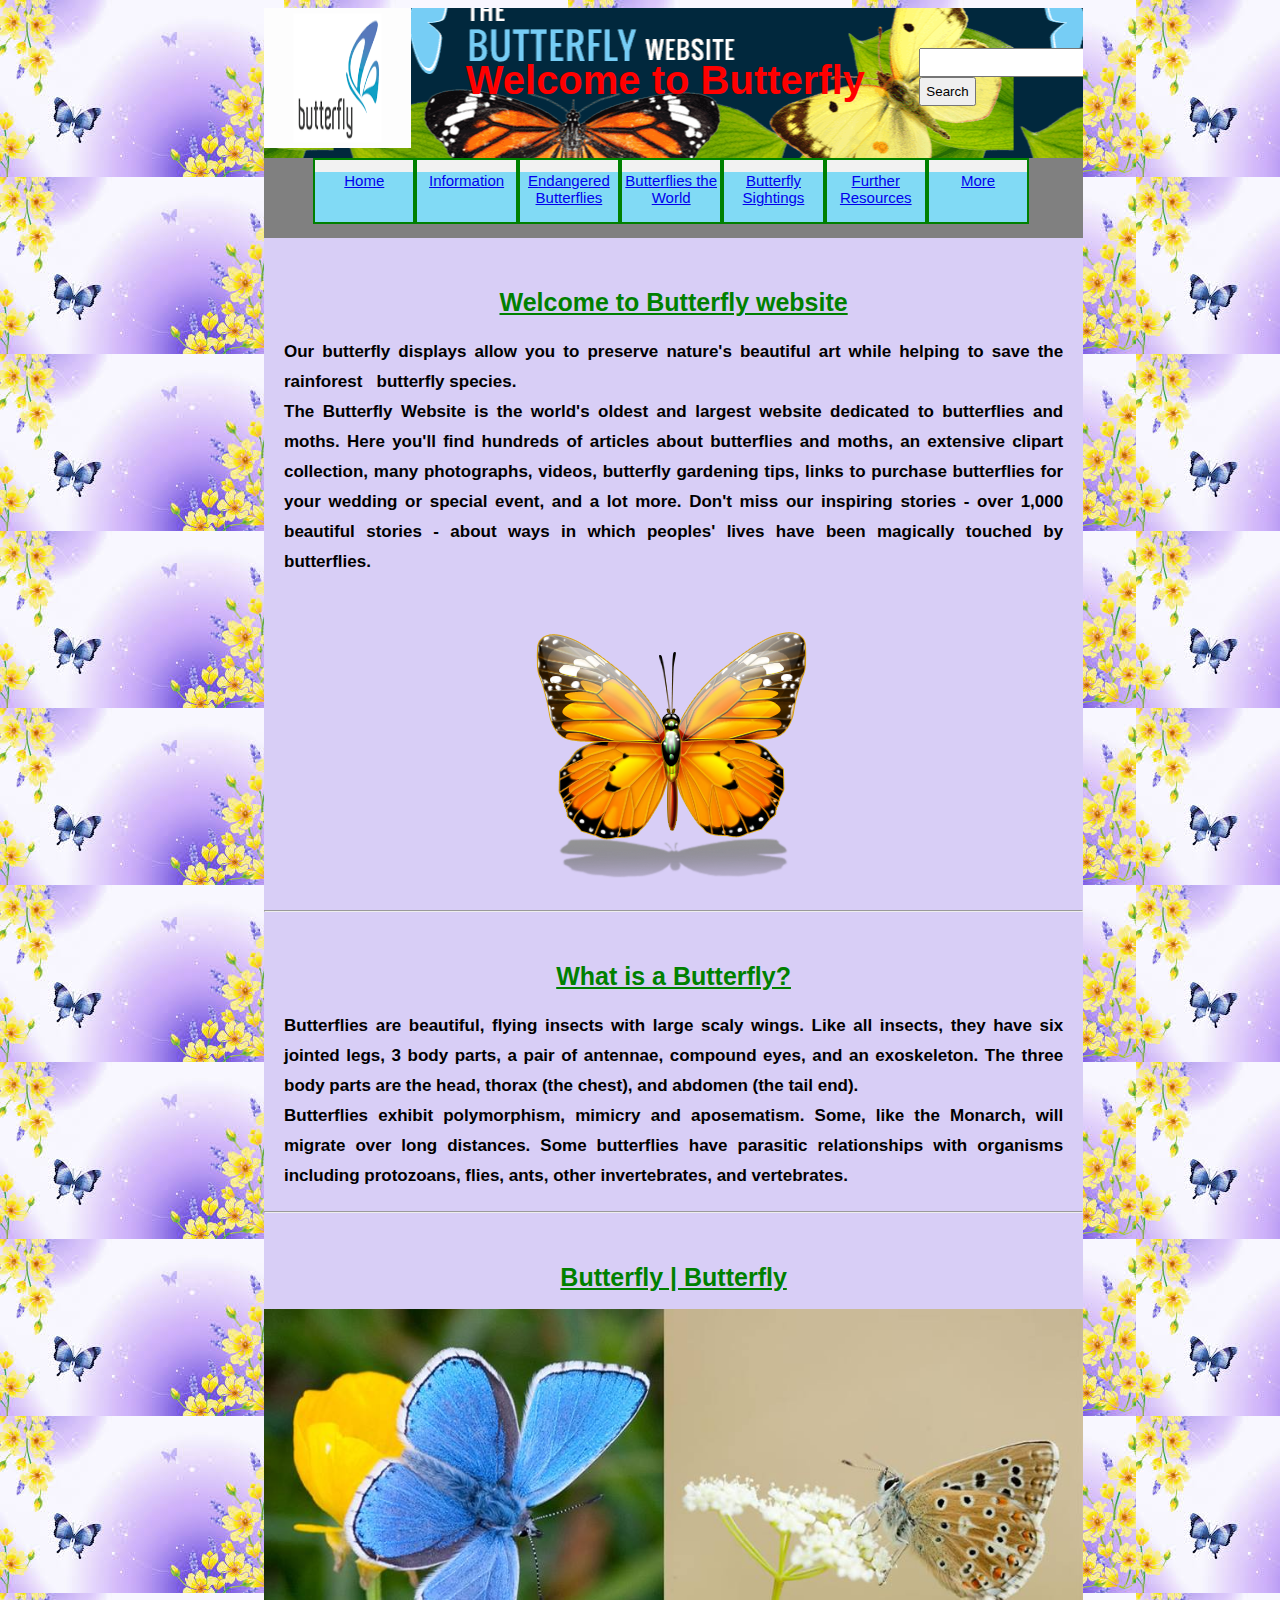
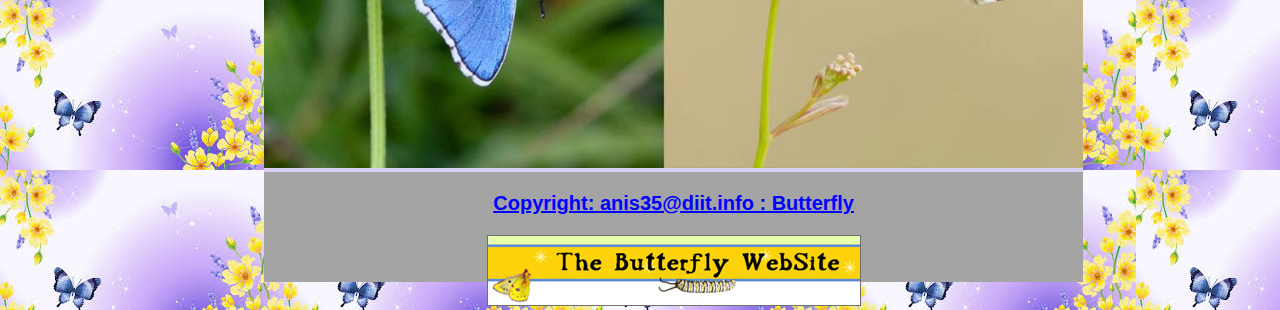
<file: index.html>
<!DOCTYPE html PUBLIC "-//W3C//DTD XHTML 1.0 Strict//EN"
"http://www.w3.org/TR/xhtml1/DTD/xhtml1-strict.dtd">
<html xmlns="http://www.w3.org/1999/xhtml" lang="en" xml:lang="en" >
	<head>
		<meta http-equiv="Content-Type" content="text/html;charset=UTF-8"/>
		<title>Different Types of Butterflies | Butterfly</title>
			<link rel="stylesheet" href="css/stylesheet.css"  type="text/css"/>
	</head>
	<body>
		<div id="whole">
			<div class="header">
				<div class="logo"><img src="Butterfly Photo/images.png" alt="Logo Image"/></div>
				<div class="logo_text center"><b>Welcome to Butterfly</b></div>
				<div class="logo_search"><input type="text"/><input type="button" value="Search"/></div>
			</div>
			
				<div class="menubar">
					 <div class="menu"> 
						<div class="menuitem"><span class="aw"><a href="index.html">Home</a></span></div>
						<div class="menuitem"><a href="Information.html">Information</a></div>  
						<div class="menuitem"><a href="Endangered Butterflies.html">Endangered Butterflies</a></div>  
						<div class="menuitem"><a href="Butterflies the World.html">Butterflies the World</a></div>  
						<div class="menuitem"><a href="Butterfly Sightings.html">Butterfly Sightings</a></div>   
						<div class="menuitem"><a href="Further Resources.html">Further Resources</a></div>
						<div class="menuitem"><a href="More.html">More</a></div> 
					 </div>
				</div>
				
			<div class="mainbody">
			
				<h1>Welcome to Butterfly website</h1>
				<h2>Our butterfly displays allow you to preserve nature's beautiful art while helping to save the rainforest &nbsp; butterfly species.<br/>
				The Butterfly Website is the world's oldest and largest website dedicated to butterflies and moths. Here you'll find hundreds of articles about butterflies and moths, an extensive clipart collection, many photographs, videos, butterfly gardening tips, links to purchase butterflies for your wedding or special event, and a lot more. Don't miss our inspiring stories - over 1,000 beautiful stories - about ways in which peoples' lives have been magically touched by butterflies.</h2>
				<div><h3><img src="Butterfly Photo/Butterfly_1.png" alt="Butterfly_1"/></h3></div><hr/>
				<h1>What is a Butterfly?</h1>
				<h2>Butterflies are beautiful, flying insects with large scaly wings. Like all insects, they have six jointed legs, 3 body parts, a pair of antennae, compound eyes, and an exoskeleton. The three body parts are the head, thorax (the chest), and abdomen (the tail end).<br/> 
				Butterflies exhibit polymorphism, mimicry and aposematism. Some, like the Monarch, will migrate over long distances. Some butterflies have parasitic relationships with organisms including protozoans, flies, ants, other invertebrates, and vertebrates.</h2><hr/>
				
				<h1> Butterfly | Butterfly </h1>
				<div><img width="100%" height="20%" src="Butterfly Photo/11329905_1106850789328967_8225439344897232652_n.jpg" alt="11329905_1106850789328967_8225439344897232652_n"/></div>
			</div>
			
			<div class="footer"><h3>Copyright:&nbsp;anis35@diit.info : Butterfly</h3><img src="Butterfly Photo/icon-butterfly-website.jpg" alt="icon-butterfly-website"/></div>
		</div>
	</body>
</html>
</file>
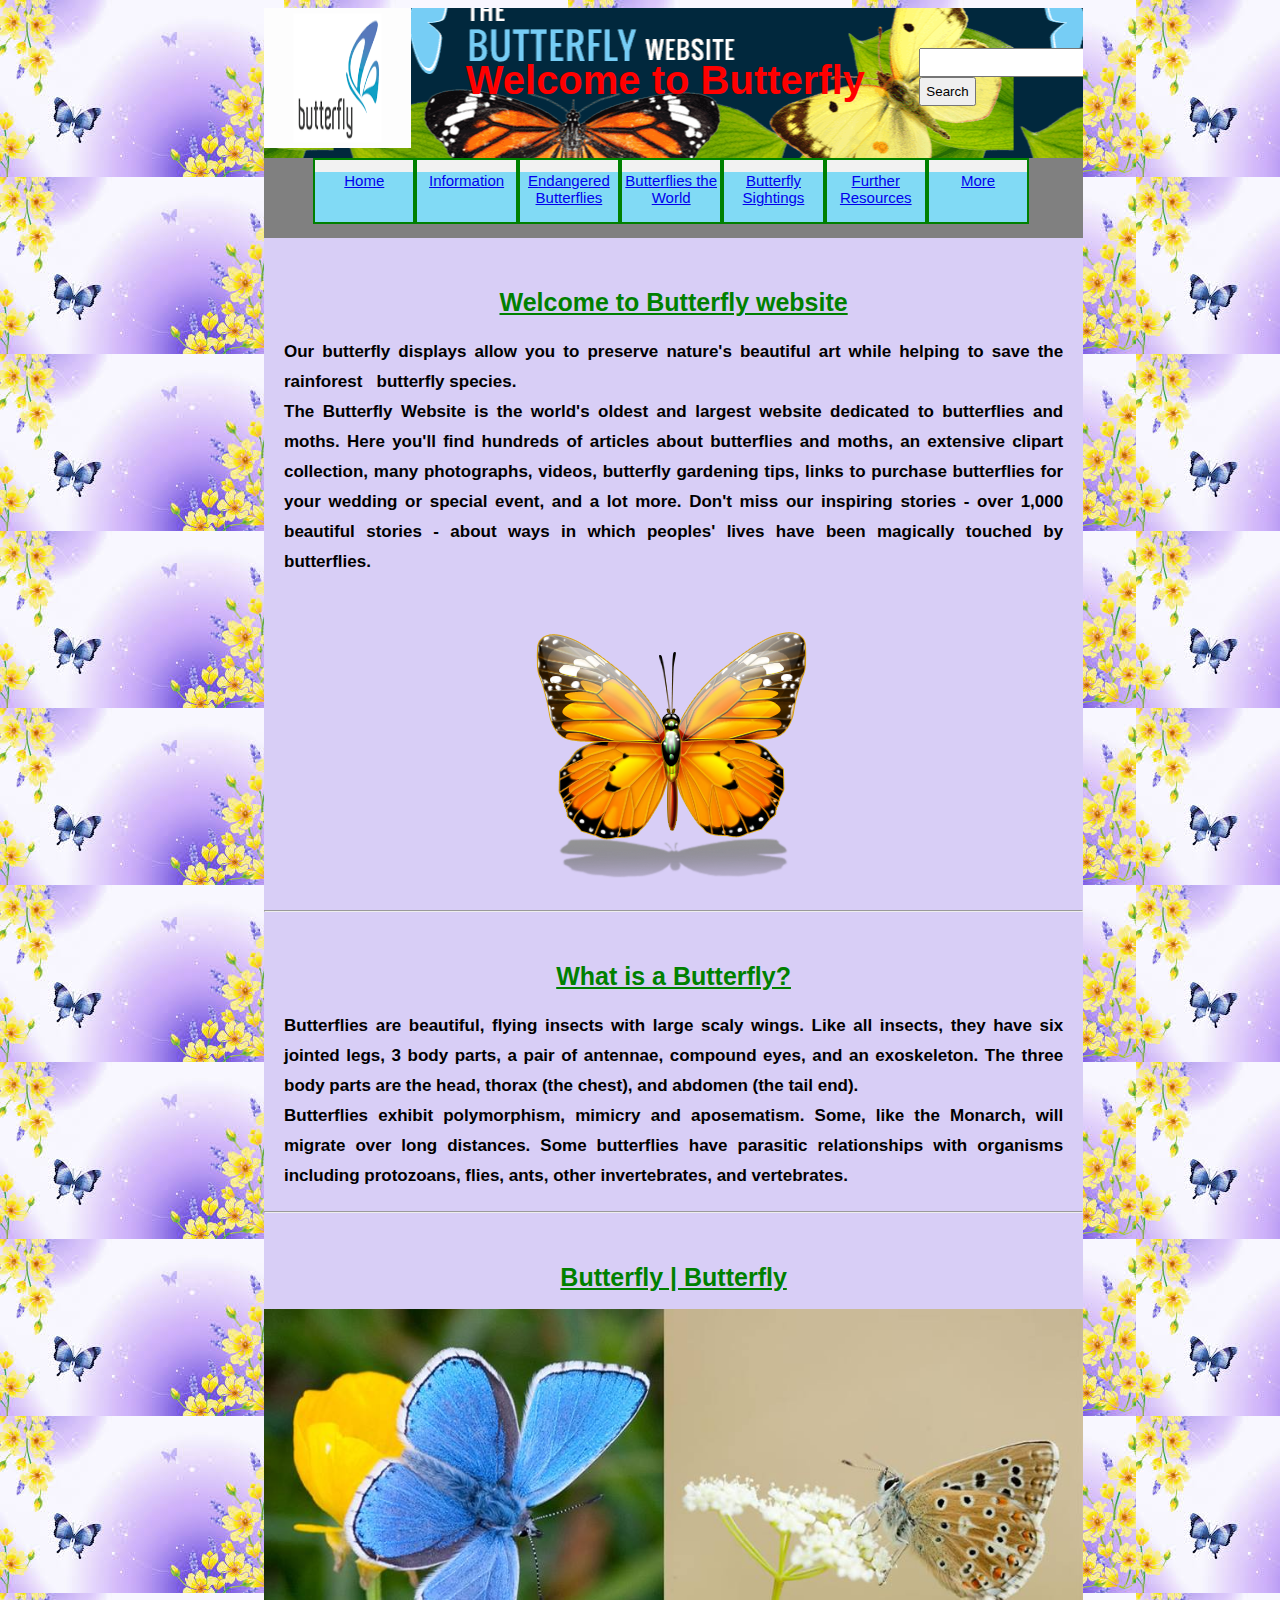
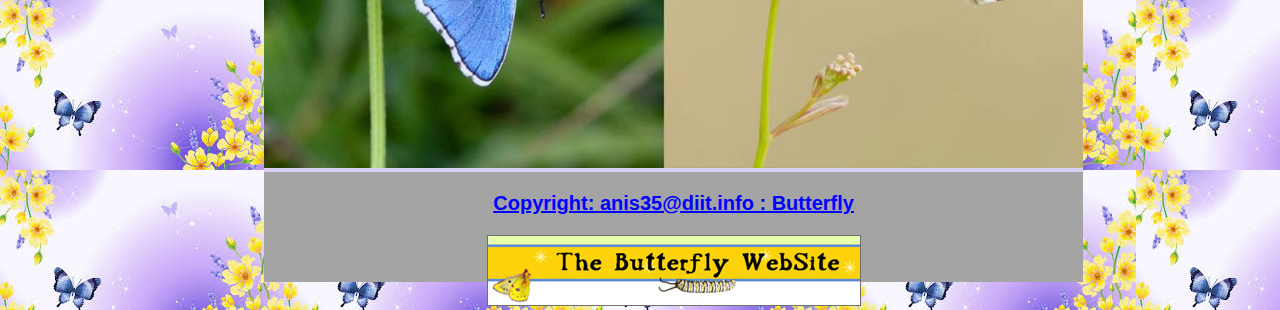
<file: HTML/index.html>
<!DOCTYPE html PUBLIC "-//W3C//DTD XHTML 1.0 Strict//EN"
"http://www.w3.org/TR/xhtml1/DTD/xhtml1-strict.dtd">
<html xmlns="http://www.w3.org/1999/xhtml" lang="en" xml:lang="en" >
	<head>
		<meta http-equiv="Content-Type" content="text/html;charset=UTF-8"/>
		<title>Different Types of Butterflies | Butterfly</title>
			<link rel="stylesheet" href="../css/stylesheet.css"  type="text/css"/>
	</head>
	<body>
		<div id="whole">
			<div class="header">
				<div class="logo"><img src="../Butterfly Photo/images.png" alt="Logo Image"/></div>
				<div class="logo_text center"><b>Welcome to Butterfly</b></div>
				<div class="logo_search"><input type="text"/><input type="button" value="Search"/></div>
			</div>
			
				<div class="menubar">
					 <div class="menu"> 
						<div class="menuitem"><span class="aw"><a href="index.html">Home</a></span></div>
						<div class="menuitem"><a href="Information.html">Information</a></div>  
						<div class="menuitem"><a href="Endangered Butterflies.html">Endangered Butterflies</a></div>  
						<div class="menuitem"><a href="Butterflies the World.html">Butterflies the World</a></div>  
						<div class="menuitem"><a href="Butterfly Sightings.html">Butterfly Sightings</a></div>   
						<div class="menuitem"><a href="Further Resources.html">Further Resources</a></div>
						<div class="menuitem"><a href="More.html">More</a></div> 
					 </div>
				</div>
				
			<div class="mainbody">
			
				<h1>Welcome to Butterfly website</h1>
				<h2>Our butterfly displays allow you to preserve nature's beautiful art while helping to save the rainforest &nbsp; butterfly species.<br/>
				The Butterfly Website is the world's oldest and largest website dedicated to butterflies and moths. Here you'll find hundreds of articles about butterflies and moths, an extensive clipart collection, many photographs, videos, butterfly gardening tips, links to purchase butterflies for your wedding or special event, and a lot more. Don't miss our inspiring stories - over 1,000 beautiful stories - about ways in which peoples' lives have been magically touched by butterflies.</h2>
				<div><h3><img src="../Butterfly Photo/Butterfly_1.png" alt="Butterfly_1"/></h3></div><hr/>
				<h1>What is a Butterfly?</h1>
				<h2>Butterflies are beautiful, flying insects with large scaly wings. Like all insects, they have six jointed legs, 3 body parts, a pair of antennae, compound eyes, and an exoskeleton. The three body parts are the head, thorax (the chest), and abdomen (the tail end).<br/> 
				Butterflies exhibit polymorphism, mimicry and aposematism. Some, like the Monarch, will migrate over long distances. Some butterflies have parasitic relationships with organisms including protozoans, flies, ants, other invertebrates, and vertebrates.</h2><hr/>
				
				<h1> Butterfly | Butterfly </h1>
				<div><img width="100%" height="20%" src="../Butterfly Photo/11329905_1106850789328967_8225439344897232652_n.jpg" alt="11329905_1106850789328967_8225439344897232652_n"/></div>
			</div>
			
			<div class="footer"><h3>Copyright:&nbsp;anis35@diit.info : Butterfly</h3><img src="../Butterfly Photo/icon-butterfly-website.jpg" alt="icon-butterfly-website"/></div>
		</div>
	</body>
</html>
</file>
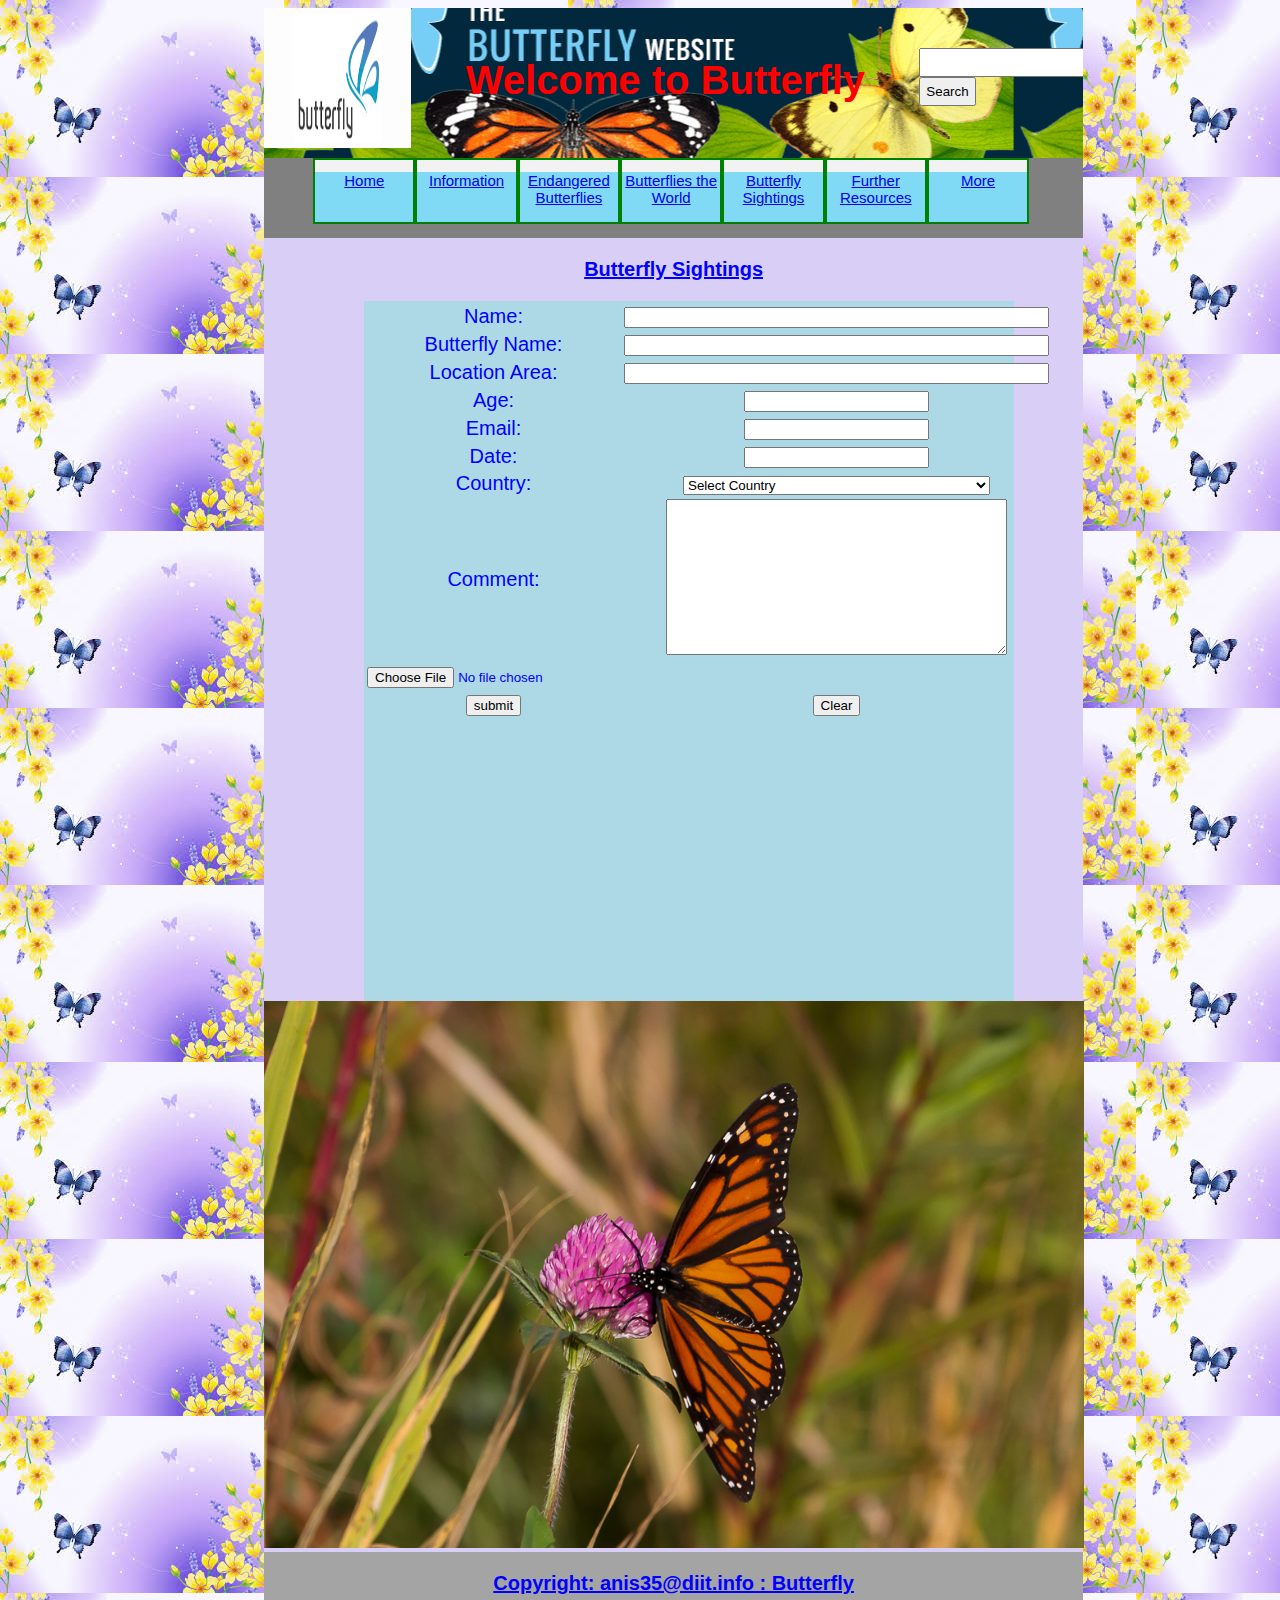
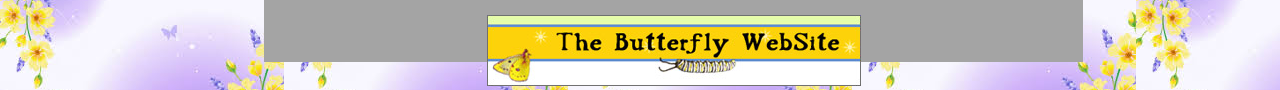
<file: Butterfly Sightings.html>
<!DOCTYPE html PUBLIC "-//W3C//DTD XHTML 1.0 Strict//EN"
"http://www.w3.org/TR/xhtml1/DTD/xhtml1-strict.dtd">
<html xmlns="http://www.w3.org/1999/xhtml" lang="en" xml:lang="en" >
	<head>
		<meta http-equiv="Content-Type" content="text/html;charset=UTF-8"/>
		<title>Different Types of Butterflies | Butterfly</title>
			<link rel="stylesheet" href="css/stylesheet.css"  type="text/css"/>
	</head>
	<body>
		<div id="whole">
			<div class="header">
				<div class="logo"><img src="Butterfly Photo/images.png" alt="Logo Image"/></div>
				<div class="logo_text center"><b>Welcome to Butterfly</b></div>
				<div class="logo_search"><input type="text"/><input type="button" value="Search"/></div>
			</div>
			
				<div class="menubar">
					 <div class="menu"> 
						<div class="menuitem"><span class="aw"><a href="index.html">Home</a></span></div>
						<div class="menuitem"><a href="Information.html">Information</a></div>  
						<div class="menuitem"><a href="Endangered Butterflies.html">Endangered Butterflies</a></div>  
						<div class="menuitem"><a href="Butterflies the World.html">Butterflies the World</a></div>  
						<div class="menuitem"><a href="Butterfly Sightings.html">Butterfly Sightings</a></div>   
						<div class="menuitem"><a href="Further Resources.html">Further Resources</a></div>
						<div class="menuitem"><a href="More.html">More</a></div> 
					 </div>
				</div>
				
			<div class="mainbody">
				 <h3>Butterfly Sightings</h3>
		    
			 <form action="process_the_page.php" method="post">
			
		<div id="species">
			<table>
				<tr>
					<td><label for="uname">Name:</label></td>
					<td><input type="text" id="uname" name="uname" size="50" maxlength="10"/></td>
				</tr>
				
				<tr>
					<td><label for="butterflyname">Butterfly Name:</label></td>
					<td><input type="text" id="butterflyname" name="butterflyname" size="50" maxlength="10"/></td>
				</tr>
				
				<tr>
					<td><label for="location">Location Area:</label></td>
					<td><input type="text" id="location" name="location" size="50" maxlength="10"/></td>
				</tr>
				
				<tr>
					<td><label for="age">Age:</label></td>
					<td><input type="text" id="age" name="age" /></td>
				</tr>
				
				<tr>
					<td><label for="email">Email:</label></td>
					<td><input type="text" id="email" name="email"/></td>
				</tr>
				
				<tr>
					<td><label for="date">Date:</label></td>
					<td><input type="text" id="date" name="date"/></td>
				</tr>
				
				<tr>
				<td><label for="country">Country:</label></td>
					<td><select name="country" id="country"> 
						<option value="" selected="selected">Select Country</option> 
						<option value="United States">United States</option> 
						<option value="United Kingdom">United Kingdom</option> 
						<option value="Afghanistan">Afghanistan</option> 
						<option value="Albania">Albania</option> 
						<option value="Algeria">Algeria</option> 
						<option value="American Samoa">American Samoa</option> 
						<option value="Andorra">Andorra</option> 
						<option value="Angola">Angola</option> 
						<option value="Anguilla">Anguilla</option> 
						<option value="Antarctica">Antarctica</option> 
						<option value="Antigua and Barbuda">Antigua and Barbuda</option> 
						<option value="Argentina">Argentina</option> 
						<option value="Armenia">Armenia</option> 
						<option value="Aruba">Aruba</option> 
						<option value="Australia">Australia</option> 
						<option value="Austria">Austria</option> 
						<option value="Azerbaijan">Azerbaijan</option> 
						<option value="Bahamas">Bahamas</option> 
						<option value="Bahrain">Bahrain</option> 
						<option value="Bangladesh">Bangladesh</option> 
						<option value="Barbados">Barbados</option> 
						<option value="Belarus">Belarus</option> 
						<option value="Belgium">Belgium</option> 
						<option value="Belize">Belize</option> 
						<option value="Benin">Benin</option> 
						<option value="Bermuda">Bermuda</option> 
						<option value="Bhutan">Bhutan</option> 
						<option value="Bolivia">Bolivia</option> 
						<option value="Bosnia and Herzegovina">Bosnia and Herzegovina</option> 
						<option value="Botswana">Botswana</option> 
						<option value="Bouvet Island">Bouvet Island</option> 
						<option value="Brazil">Brazil</option> 
						<option value="British Indian Ocean Territory">British Indian Ocean Territory</option> 
						<option value="Brunei Darussalam">Brunei Darussalam</option> 
						<option value="Bulgaria">Bulgaria</option> 
						<option value="Burkina Faso">Burkina Faso</option> 
						<option value="Burundi">Burundi</option> 
						<option value="Cambodia">Cambodia</option> 
						<option value="Cameroon">Cameroon</option> 
						<option value="Canada">Canada</option> 
						<option value="Cape Verde">Cape Verde</option> 
						<option value="Cayman Islands">Cayman Islands</option> 
						<option value="Central African Republic">Central African Republic</option> 
						<option value="Chad">Chad</option> 
						<option value="Chile">Chile</option> 
						<option value="China">China</option> 
						<option value="Christmas Island">Christmas Island</option> 
						<option value="Cocos (Keeling) Islands">Cocos (Keeling) Islands</option> 
						<option value="Colombia">Colombia</option> 
						<option value="Comoros">Comoros</option> 
						<option value="Congo">Congo</option> 
						<option value="Congo, The Democratic Republic of The">Congo, The Democratic Republic of The</option> 
						<option value="Cook Islands">Cook Islands</option> 
						<option value="Costa Rica">Costa Rica</option> 
						<option value="Cote D'ivoire">Cote D'ivoire</option> 
						<option value="Croatia">Croatia</option> 
						<option value="Cuba">Cuba</option> 
						<option value="Cyprus">Cyprus</option> 
						<option value="Czech Republic">Czech Republic</option> 
						<option value="Denmark">Denmark</option> 
						<option value="Djibouti">Djibouti</option> 
						<option value="Dominica">Dominica</option> 
						<option value="Dominican Republic">Dominican Republic</option> 
						<option value="Ecuador">Ecuador</option> 
						<option value="Egypt">Egypt</option> 
						<option value="El Salvador">El Salvador</option> 
						<option value="Equatorial Guinea">Equatorial Guinea</option> 
						<option value="Eritrea">Eritrea</option> 
						<option value="Estonia">Estonia</option> 
						<option value="Ethiopia">Ethiopia</option> 
						<option value="Falkland Islands (Malvinas)">Falkland Islands (Malvinas)</option> 
						<option value="Faroe Islands">Faroe Islands</option> 
						<option value="Fiji">Fiji</option> 
						<option value="Finland">Finland</option> 
						<option value="France">France</option> 
						<option value="French Guiana">French Guiana</option> 
						<option value="French Polynesia">French Polynesia</option> 
						<option value="French Southern Territories">French Southern Territories</option> 
						<option value="Gabon">Gabon</option> 
						<option value="Gambia">Gambia</option> 
						<option value="Georgia">Georgia</option> 
						<option value="Germany">Germany</option> 
						<option value="Ghana">Ghana</option> 
						<option value="Gibraltar">Gibraltar</option> 
						<option value="Greece">Greece</option> 
						<option value="Greenland">Greenland</option> 
						<option value="Grenada">Grenada</option> 
						<option value="Guadeloupe">Guadeloupe</option> 
						<option value="Guam">Guam</option> 
						<option value="Guatemala">Guatemala</option> 
						<option value="Guinea">Guinea</option> 
						<option value="Guinea-bissau">Guinea-bissau</option> 
						<option value="Guyana">Guyana</option> 
						<option value="Haiti">Haiti</option> 
						<option value="Heard Island and Mcdonald Islands">Heard Island and Mcdonald Islands</option> 
						<option value="Holy See (Vatican City State)">Holy See (Vatican City State)</option> 
						<option value="Honduras">Honduras</option> 
						<option value="Hong Kong">Hong Kong</option> 
						<option value="Hungary">Hungary</option> 
						<option value="Iceland">Iceland</option> 
						<option value="India">India</option> 
						<option value="Indonesia">Indonesia</option> 
						<option value="Iran, Islamic Republic of">Iran, Islamic Republic of</option> 
						<option value="Iraq">Iraq</option> 
						<option value="Ireland">Ireland</option> 
						<option value="Israel">Israel</option> 
						<option value="Italy">Italy</option> 
						<option value="Jamaica">Jamaica</option> 
						<option value="Japan">Japan</option> 
						<option value="Jordan">Jordan</option> 
						<option value="Kazakhstan">Kazakhstan</option> 
						<option value="Kenya">Kenya</option> 
						<option value="Kiribati">Kiribati</option> 
						<option value="Korea, Democratic People's Republic of">Korea, Democratic People's Republic of</option> 
						<option value="Korea, Republic of">Korea, Republic of</option> 
						<option value="Kuwait">Kuwait</option> 
						<option value="Kyrgyzstan">Kyrgyzstan</option> 
						<option value="Lao People's Democratic Republic">Lao People's Democratic Republic</option> 
						<option value="Latvia">Latvia</option> 
						<option value="Lebanon">Lebanon</option> 
						<option value="Lesotho">Lesotho</option> 
						<option value="Liberia">Liberia</option> 
						<option value="Libyan Arab Jamahiriya">Libyan Arab Jamahiriya</option> 
						<option value="Liechtenstein">Liechtenstein</option> 
						<option value="Lithuania">Lithuania</option> 
						<option value="Luxembourg">Luxembourg</option> 
						<option value="Macao">Macao</option> 
						<option value="Macedonia, The Former Yugoslav Republic of">Macedonia, The Former Yugoslav Republic of</option> 
						<option value="Madagascar">Madagascar</option> 
						<option value="Malawi">Malawi</option> 
						<option value="Malaysia">Malaysia</option> 
						<option value="Maldives">Maldives</option> 
						<option value="Mali">Mali</option> 
						<option value="Malta">Malta</option> 
						<option value="Marshall Islands">Marshall Islands</option> 
						<option value="Martinique">Martinique</option> 
						<option value="Mauritania">Mauritania</option> 
						<option value="Mauritius">Mauritius</option> 
						<option value="Mayotte">Mayotte</option> 
						<option value="Mexico">Mexico</option> 
						<option value="Micronesia, Federated States of">Micronesia, Federated States of</option> 
						<option value="Moldova, Republic of">Moldova, Republic of</option> 
						<option value="Monaco">Monaco</option> 
						<option value="Mongolia">Mongolia</option> 
						<option value="Montserrat">Montserrat</option> 
						<option value="Morocco">Morocco</option> 
						<option value="Mozambique">Mozambique</option> 
						<option value="Myanmar">Myanmar</option> 
						<option value="Namibia">Namibia</option> 
						<option value="Nauru">Nauru</option> 
						<option value="Nepal">Nepal</option> 
						<option value="Netherlands">Netherlands</option> 
						<option value="Netherlands Antilles">Netherlands Antilles</option> 
						<option value="New Caledonia">New Caledonia</option> 
						<option value="New Zealand">New Zealand</option> 
						<option value="Nicaragua">Nicaragua</option> 
						<option value="Niger">Niger</option> 
						<option value="Nigeria">Nigeria</option> 
						<option value="Niue">Niue</option> 
						<option value="Norfolk Island">Norfolk Island</option> 
						<option value="Northern Mariana Islands">Northern Mariana Islands</option> 
						<option value="Norway">Norway</option> 
						<option value="Oman">Oman</option> 
						<option value="Pakistan">Pakistan</option> 
						<option value="Palau">Palau</option> 
						<option value="Palestinian Territory, Occupied">Palestinian Territory, Occupied</option> 
						<option value="Panama">Panama</option> 
						<option value="Papua New Guinea">Papua New Guinea</option> 
						<option value="Paraguay">Paraguay</option> 
						<option value="Peru">Peru</option> 
						<option value="Philippines">Philippines</option> 
						<option value="Pitcairn">Pitcairn</option> 
						<option value="Poland">Poland</option> 
						<option value="Portugal">Portugal</option> 
						<option value="Puerto Rico">Puerto Rico</option> 
						<option value="Qatar">Qatar</option> 
						<option value="Reunion">Reunion</option> 
						<option value="Romania">Romania</option> 
						<option value="Russian Federation">Russian Federation</option> 
						<option value="Rwanda">Rwanda</option> 
						<option value="Saint Helena">Saint Helena</option> 
						<option value="Saint Kitts and Nevis">Saint Kitts and Nevis</option> 
						<option value="Saint Lucia">Saint Lucia</option> 
						<option value="Saint Pierre and Miquelon">Saint Pierre and Miquelon</option> 
						<option value="Saint Vincent and The Grenadines">Saint Vincent and The Grenadines</option> 
						<option value="Samoa">Samoa</option> 
						<option value="San Marino">San Marino</option> 
						<option value="Sao Tome and Principe">Sao Tome and Principe</option> 
						<option value="Saudi Arabia">Saudi Arabia</option> 
						<option value="Senegal">Senegal</option> 
						<option value="Serbia and Montenegro">Serbia and Montenegro</option> 
						<option value="Seychelles">Seychelles</option> 
						<option value="Sierra Leone">Sierra Leone</option> 
						<option value="Singapore">Singapore</option> 
						<option value="Slovakia">Slovakia</option> 
						<option value="Slovenia">Slovenia</option> 
						<option value="Solomon Islands">Solomon Islands</option> 
						<option value="Somalia">Somalia</option> 
						<option value="South Africa">South Africa</option> 
						<option value="South Georgia and The South Sandwich Islands">South Georgia and The South Sandwich Islands</option> 
						<option value="Spain">Spain</option> 
						<option value="Sri Lanka">Sri Lanka</option> 
						<option value="Sudan">Sudan</option> 
						<option value="Suriname">Suriname</option> 
						<option value="Svalbard and Jan Mayen">Svalbard and Jan Mayen</option> 
						<option value="Swaziland">Swaziland</option> 
						<option value="Sweden">Sweden</option> 
						<option value="Switzerland">Switzerland</option> 
						<option value="Syrian Arab Republic">Syrian Arab Republic</option> 
						<option value="Taiwan, Province of China">Taiwan, Province of China</option> 
						<option value="Tajikistan">Tajikistan</option> 
						<option value="Tanzania, United Republic of">Tanzania, United Republic of</option> 
						<option value="Thailand">Thailand</option> 
						<option value="Timor-leste">Timor-leste</option> 
						<option value="Togo">Togo</option> 
						<option value="Tokelau">Tokelau</option> 
						<option value="Tonga">Tonga</option> 
						<option value="Trinidad and Tobago">Trinidad and Tobago</option> 
						<option value="Tunisia">Tunisia</option> 
						<option value="Turkey">Turkey</option> 
						<option value="Turkmenistan">Turkmenistan</option> 
						<option value="Turks and Caicos Islands">Turks and Caicos Islands</option> 
						<option value="Tuvalu">Tuvalu</option> 
						<option value="Uganda">Uganda</option> 
						<option value="Ukraine">Ukraine</option> 
						<option value="United Arab Emirates">United Arab Emirates</option> 
						<option value="United Kingdom">United Kingdom</option> 
						<option value="United States">United States</option> 
						<option value="United States Minor Outlying Islands">United States Minor Outlying Islands</option> 
						<option value="Uruguay">Uruguay</option> 
						<option value="Uzbekistan">Uzbekistan</option> 
						<option value="Vanuatu">Vanuatu</option> 
						<option value="Venezuela">Venezuela</option> 
						<option value="Viet Nam">Viet Nam</option> 
						<option value="Virgin Islands, British">Virgin Islands, British</option> 
						<option value="Virgin Islands, U.S.">Virgin Islands, U.S.</option> 
						<option value="Wallis and Futuna">Wallis and Futuna</option> 
						<option value="Western Sahara">Western Sahara</option> 
						<option value="Yemen">Yemen</option> 
						<option value="Zambia">Zambia</option> 
						<option value="Zimbabwe">Zimbabwe</option>
					</select></td>
				</tr>
				
				<tr>
					<td><label for="comment" style="vertical-align:top">Comment:</label></td>
					<td><textarea name="comment" id="comment" cols="40" rows="10"> </textarea></td>
				</tr>	

				<tr>
					<td><input type="file" value="Browser" /></td>
				</tr>
				
				<tr>
					<td><input type="submit" value="submit"/></td>
					<td><input type="reset" value="Clear"/>	</td>
				</tr>
				
				
				
			 </table>
		</div>
		
		
			 </form>
			<div> <img width="820px" src="Butterfly Photo/IMG_3462-1.jpg" alt="IMG_3462-1"/></div>
			
			 </div>
			<div class="footer"><h3>Copyright:&nbsp;anis35@diit.info : Butterfly</h3><img src="Butterfly Photo/icon-butterfly-website.jpg" alt="icon-butterfly-website"/></div>
		</div>
	</body>
</html>
</file>
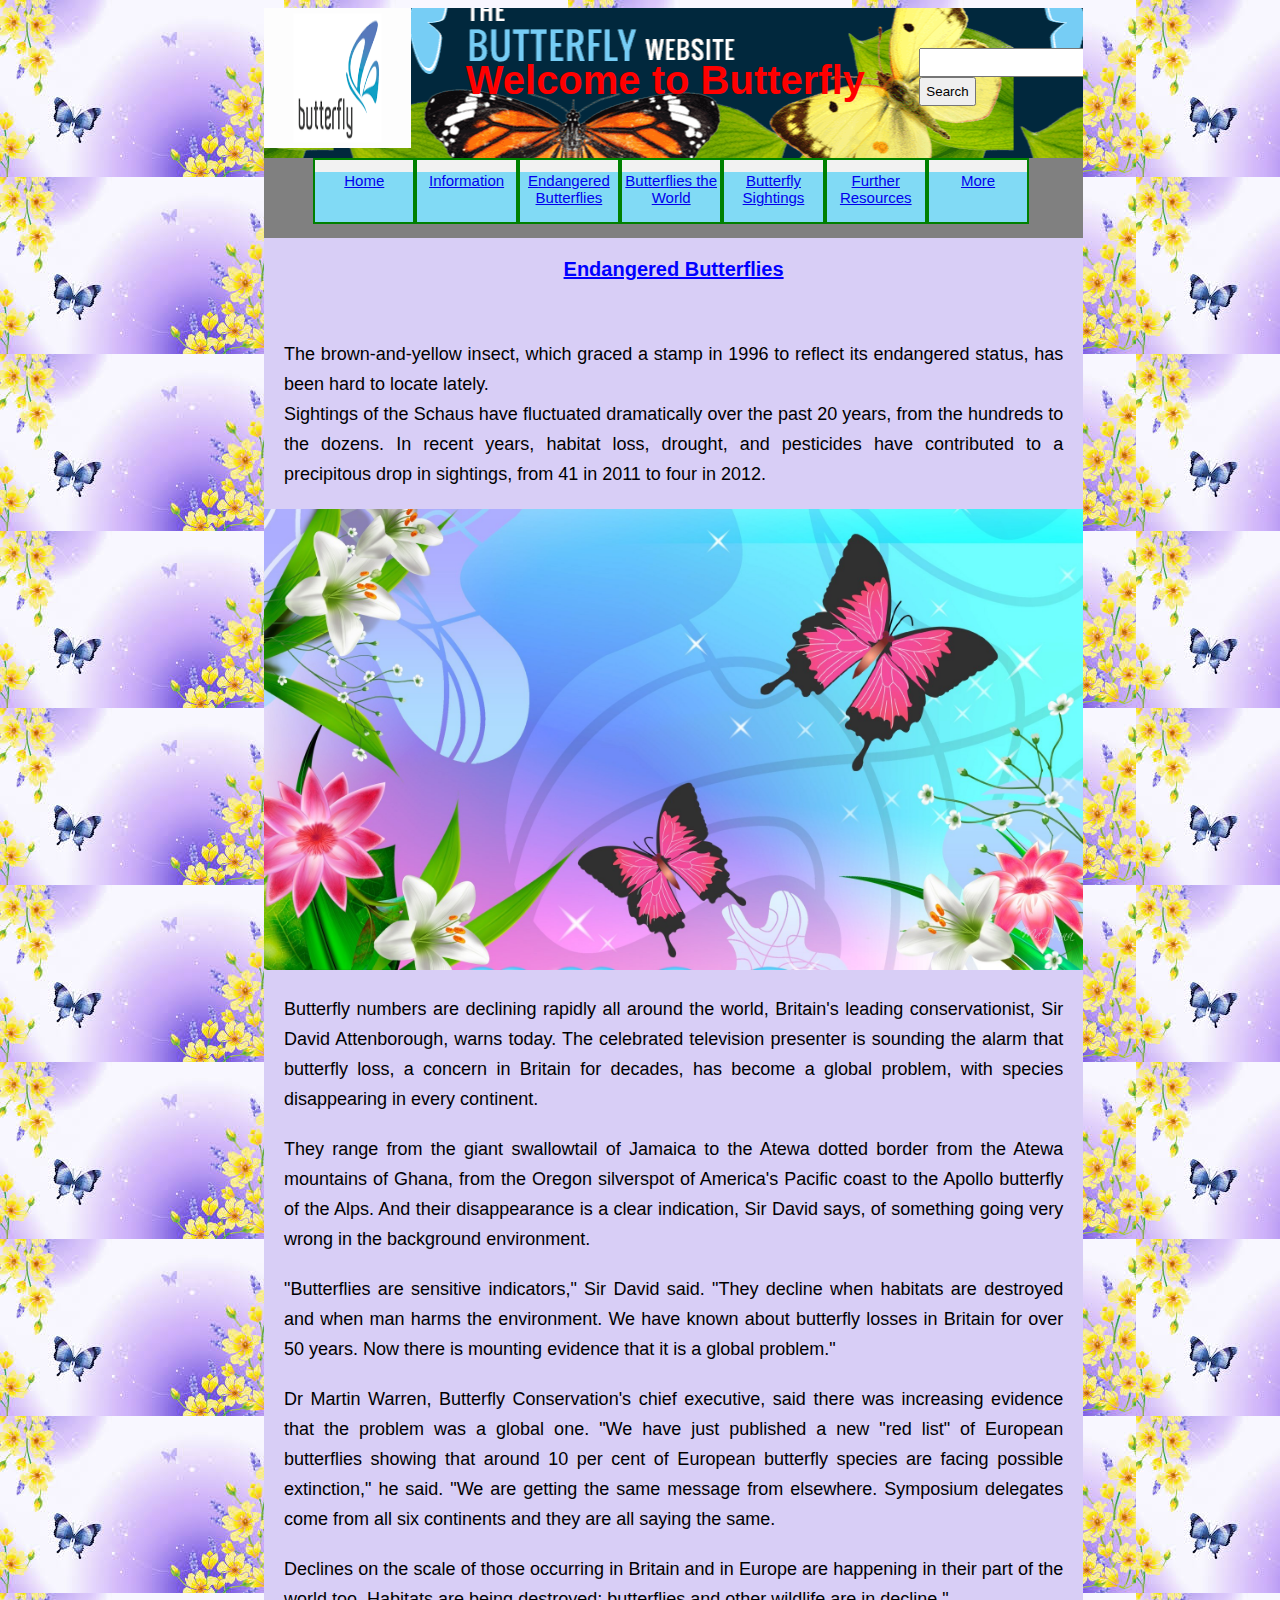
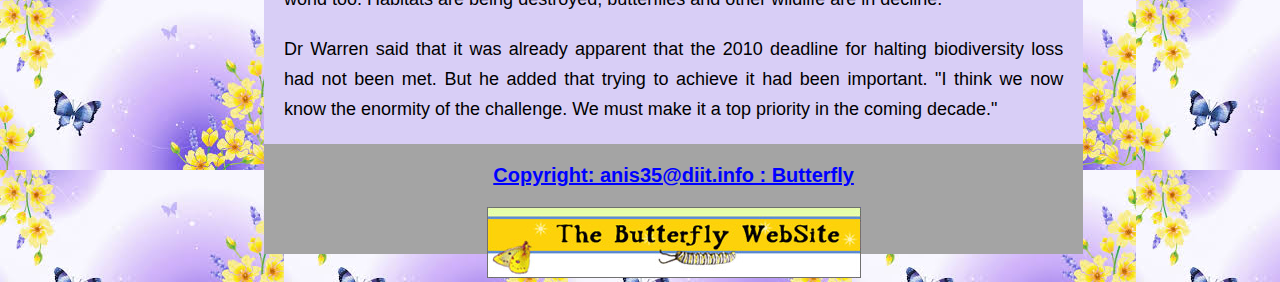
<file: Endangered Butterflies.html>
<!DOCTYPE html PUBLIC "-//W3C//DTD XHTML 1.0 Strict//EN"
"http://www.w3.org/TR/xhtml1/DTD/xhtml1-strict.dtd">
<html xmlns="http://www.w3.org/1999/xhtml" lang="en" xml:lang="en" >
	<head>
		<meta http-equiv="Content-Type" content="text/html;charset=UTF-8"/>
		<title>Different Types of Butterflies | Butterfly</title>
			<link rel="stylesheet" href="css/stylesheet.css"  type="text/css"/>
	</head>
	<body>
		<div id="whole">
			<div class="header">
				<div class="logo"><img src="Butterfly Photo/images.png" alt="Logo Image"/></div>
				<div class="logo_text center"><b>Welcome to Butterfly</b></div>
				<div class="logo_search"><input type="text"/><input type="button" value="Search"/></div>
			</div>
			
				<div class="menubar">
					 <div class="menu"> 
						<div class="menuitem"><span class="aw"><a href="index.html">Home</a></span></div>
						<div class="menuitem"><a href="Information.html">Information</a></div>  
						<div class="menuitem"><a href="Endangered Butterflies.html">Endangered Butterflies</a></div>  
						<div class="menuitem"><a href="Butterflies the World.html">Butterflies the World</a></div>  
						<div class="menuitem"><a href="Butterfly Sightings.html">Butterfly Sightings</a></div>   
						<div class="menuitem"><a href="Further Resources.html">Further Resources</a></div>
						<div class="menuitem"><a href="More.html">More</a></div> 
					 </div>
				</div>
				
			<div class="mainbody">
				<h3>Endangered Butterflies</h3><br/>
				
				<p>The brown-and-yellow insect, which graced a stamp in 1996 to reflect its endangered status, has been hard to locate lately.<br/>
				Sightings of the Schaus have fluctuated dramatically over the past 20 years, from the hundreds to the dozens. In recent years, habitat loss, drought, and pesticides have contributed to a precipitous drop in sightings, from 41 in 2011 to four in 2012.</p>
				
		<div><img width="100%" height="20%" src="Butterfly Photo/Butterfly-Cartoons-Wallpaper.jpg" alt="68336.adapt.676.1"/></div>
			
			<p>Butterfly numbers are declining rapidly all around the world, Britain's leading conservationist, Sir David Attenborough, warns today. The celebrated television presenter is sounding the alarm that butterfly loss, a concern in Britain for decades, has become a global problem, with species disappearing in every continent.</p>
			
			<p>They range from the giant swallowtail of Jamaica to the Atewa dotted border from the Atewa mountains of Ghana, from the Oregon silverspot of America's Pacific coast to the Apollo butterfly of the Alps. And their disappearance is a clear indication, Sir David says, of something going very wrong in the background environment.</p>
			
			<p>"Butterflies are sensitive indicators," Sir David said. "They decline when habitats are destroyed and when man harms the environment. We have known about butterfly losses in Britain for over 50 years. Now there is mounting evidence that it is a global problem."</p>
			
			<p>Dr Martin Warren, Butterfly Conservation's chief executive, said there was increasing evidence that the problem was a global one. "We have just published a new "red list" of European butterflies showing that around 10 per cent of European butterfly species are facing possible extinction," he said. "We are getting the same message from elsewhere. Symposium delegates come from all six continents and they are all saying the same.</p>
			<p>Declines on the scale of those occurring in Britain and in Europe are happening in their part of the world too. Habitats are being destroyed; butterflies and other wildlife are in decline."</p>
			
			<p>Dr Warren said that it was already apparent that the 2010 deadline for halting biodiversity loss had not been met. But he added that trying to achieve it had been important. "I think we now know the enormity of the challenge. We must make it a top priority in the coming decade."</p>
			</div>
			
			<div class="footer"><h3>Copyright:&nbsp;anis35@diit.info : Butterfly</h3><img src="Butterfly Photo/icon-butterfly-website.jpg" alt="icon-butterfly-website"/></div>
		</div>
	</body>
</html>
</file>
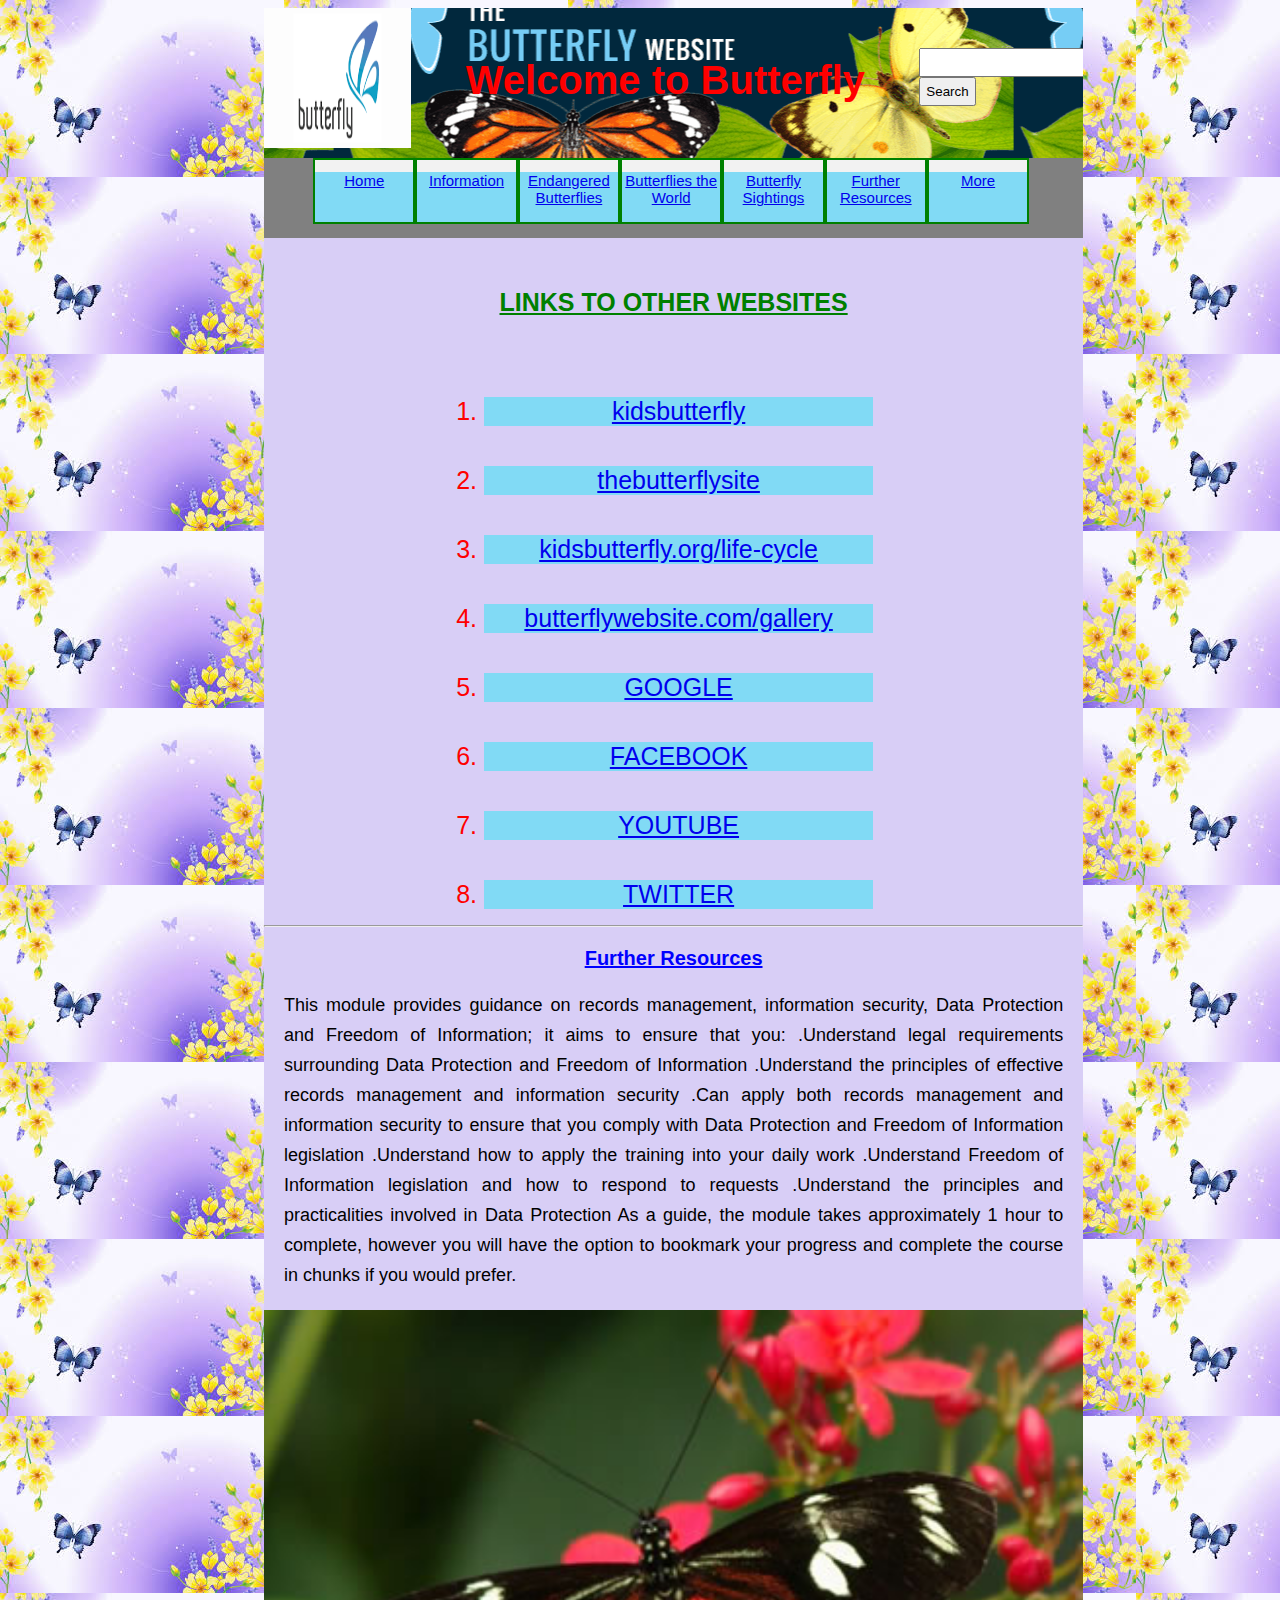
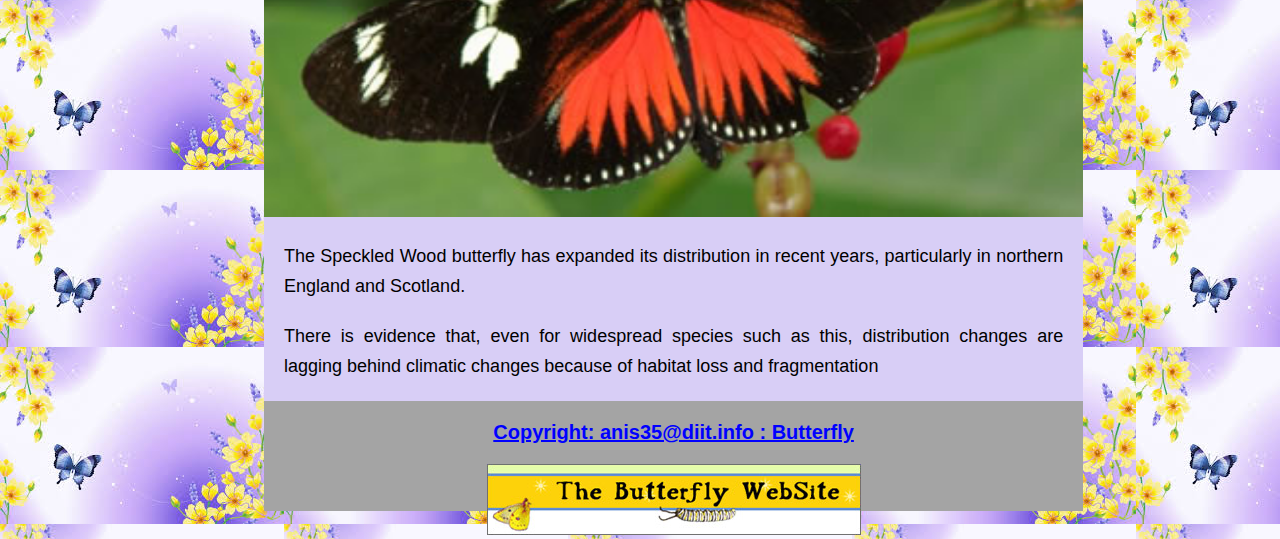
<file: Further Resources.html>
<!DOCTYPE html PUBLIC "-//W3C//DTD XHTML 1.0 Strict//EN"
"http://www.w3.org/TR/xhtml1/DTD/xhtml1-strict.dtd">
<html xmlns="http://www.w3.org/1999/xhtml" lang="en" xml:lang="en" >
	<head>
		<meta http-equiv="Content-Type" content="text/html;charset=UTF-8"/>
		<title>Different Types of Butterflies | Butterfly</title>
			<link rel="stylesheet" href="css/stylesheet.css"  type="text/css"/>
	</head>
	<body>
		<div id="whole">
			<div class="header">
				<div class="logo"><img src="Butterfly Photo/images.png" alt="Logo Image"/></div>
				<div class="logo_text center"><b>Welcome to Butterfly</b></div>
				<div class="logo_search"><input type="text"/><input type="button" value="Search"/></div>
			</div>
			
				<div class="menubar">
					 <div class="menu"> 
						<div class="menuitem"><span class="aw"><a href="index.html">Home</a></span></div>
						<div class="menuitem"><a href="Information.html">Information</a></div>  
						<div class="menuitem"><a href="Endangered Butterflies.html">Endangered Butterflies</a></div>  
						<div class="menuitem"><a href="Butterflies the World.html">Butterflies the World</a></div>  
						<div class="menuitem"><a href="Butterfly Sightings.html">Butterfly Sightings</a></div>   
						<div class="menuitem"><a href="Further Resources.html">Further Resources</a></div>
						<div class="menuitem"><a href="More.html">More</a></div> 
					 </div>
				</div>
		<div class="mainbody">	
		
			<h1>LINKS TO OTHER WEBSITES</h1>

			<div id="search">
			<ol>
				<li><a href="http://www.kidsbutterfly.org/" >kidsbutterfly</a></li>
				<li><a href="http://www.thebutterflysite.com/" >thebutterflysite</a></li>
				<li><a href="http://www.kidsbutterfly.org/life-cycle" >kidsbutterfly.org/life-cycle</a></li>
				<li><a href="http://butterflywebsite.com/gallery/" >butterflywebsite.com/gallery</a></li>
				<li><a href="http://www.google.com" >GOOGLE</a></li>
				<li><a href="http://www.facebook.com" >FACEBOOK</a></li>
				<li><a href="http://www.youtube.com" >YOUTUBE</a></li>
				<li><a href="http://www.twitter.com" >TWITTER</a></li>
			</ol>
			</div><hr/>
			
			
			<h3>Further Resources</h3>
			<p>This module provides guidance on records management, information security, Data Protection and Freedom of Information; it aims to ensure that you:
					.Understand legal requirements surrounding Data Protection and Freedom of Information
					.Understand the principles of effective records management and information security
					.Can apply both records management and information security to ensure that you comply with Data Protection and Freedom of Information legislation
					.Understand how to apply the training into your daily work
					.Understand Freedom of Information legislation and how to respond to requests
					.Understand the principles and practicalities involved in Data Protection
			As a guide, the module takes approximately 1 hour to complete, however you will have the option to bookmark your progress and complete the course in chunks if you would prefer.</p>
		 
		 <div><img width="100%" height="100%" src="Butterfly Photo/101-doris-longwing-l.jpg" alt="Type of butterfles" /></div>
		 
		 <p>The Speckled Wood butterfly has expanded its distribution in recent years, particularly in northern England and Scotland.</p> <p>There is evidence that, even for widespread species such as this, distribution changes are lagging behind climatic changes because of habitat loss and fragmentation</p>
		</div>	
		
			<div class="footer"><h3>Copyright:&nbsp;anis35@diit.info : Butterfly</h3><img src="Butterfly Photo/icon-butterfly-website.jpg" alt="icon-butterfly-website"/></div>
		</div>
	</body>
</html>
</file>
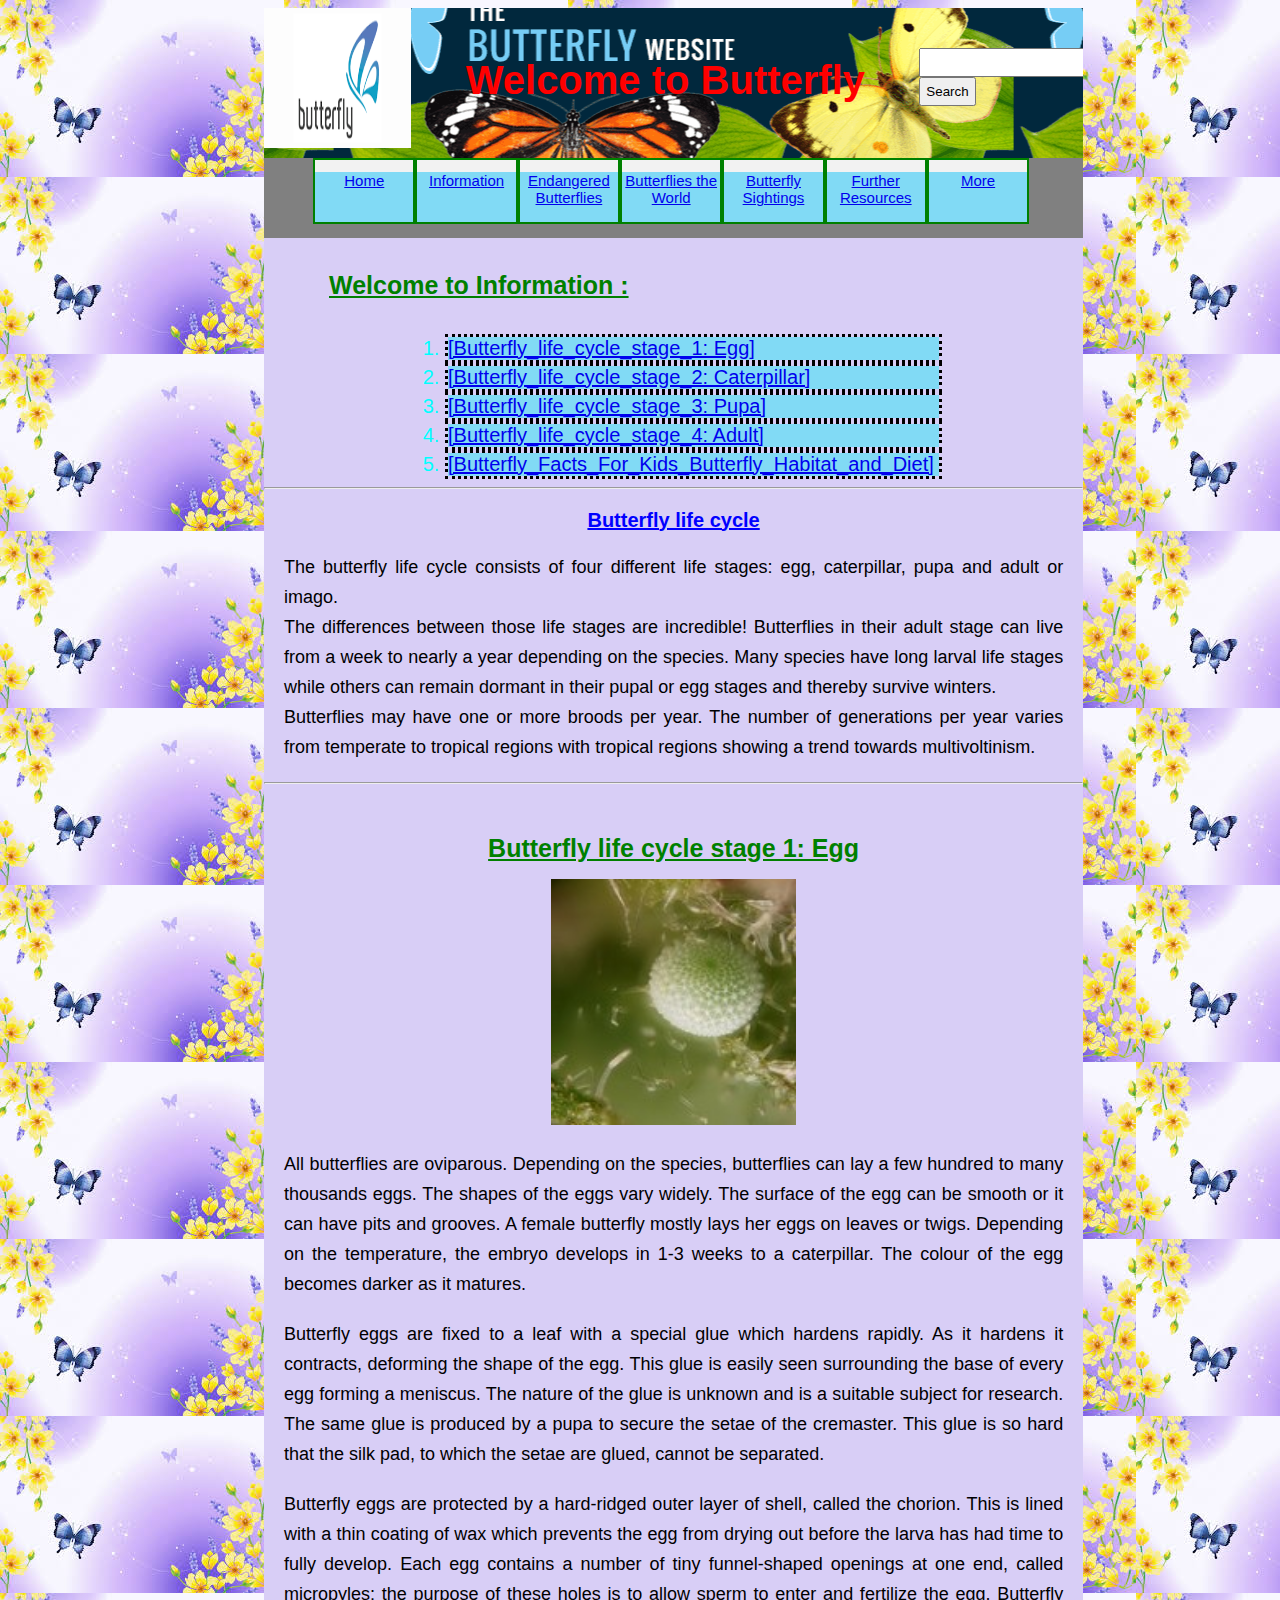
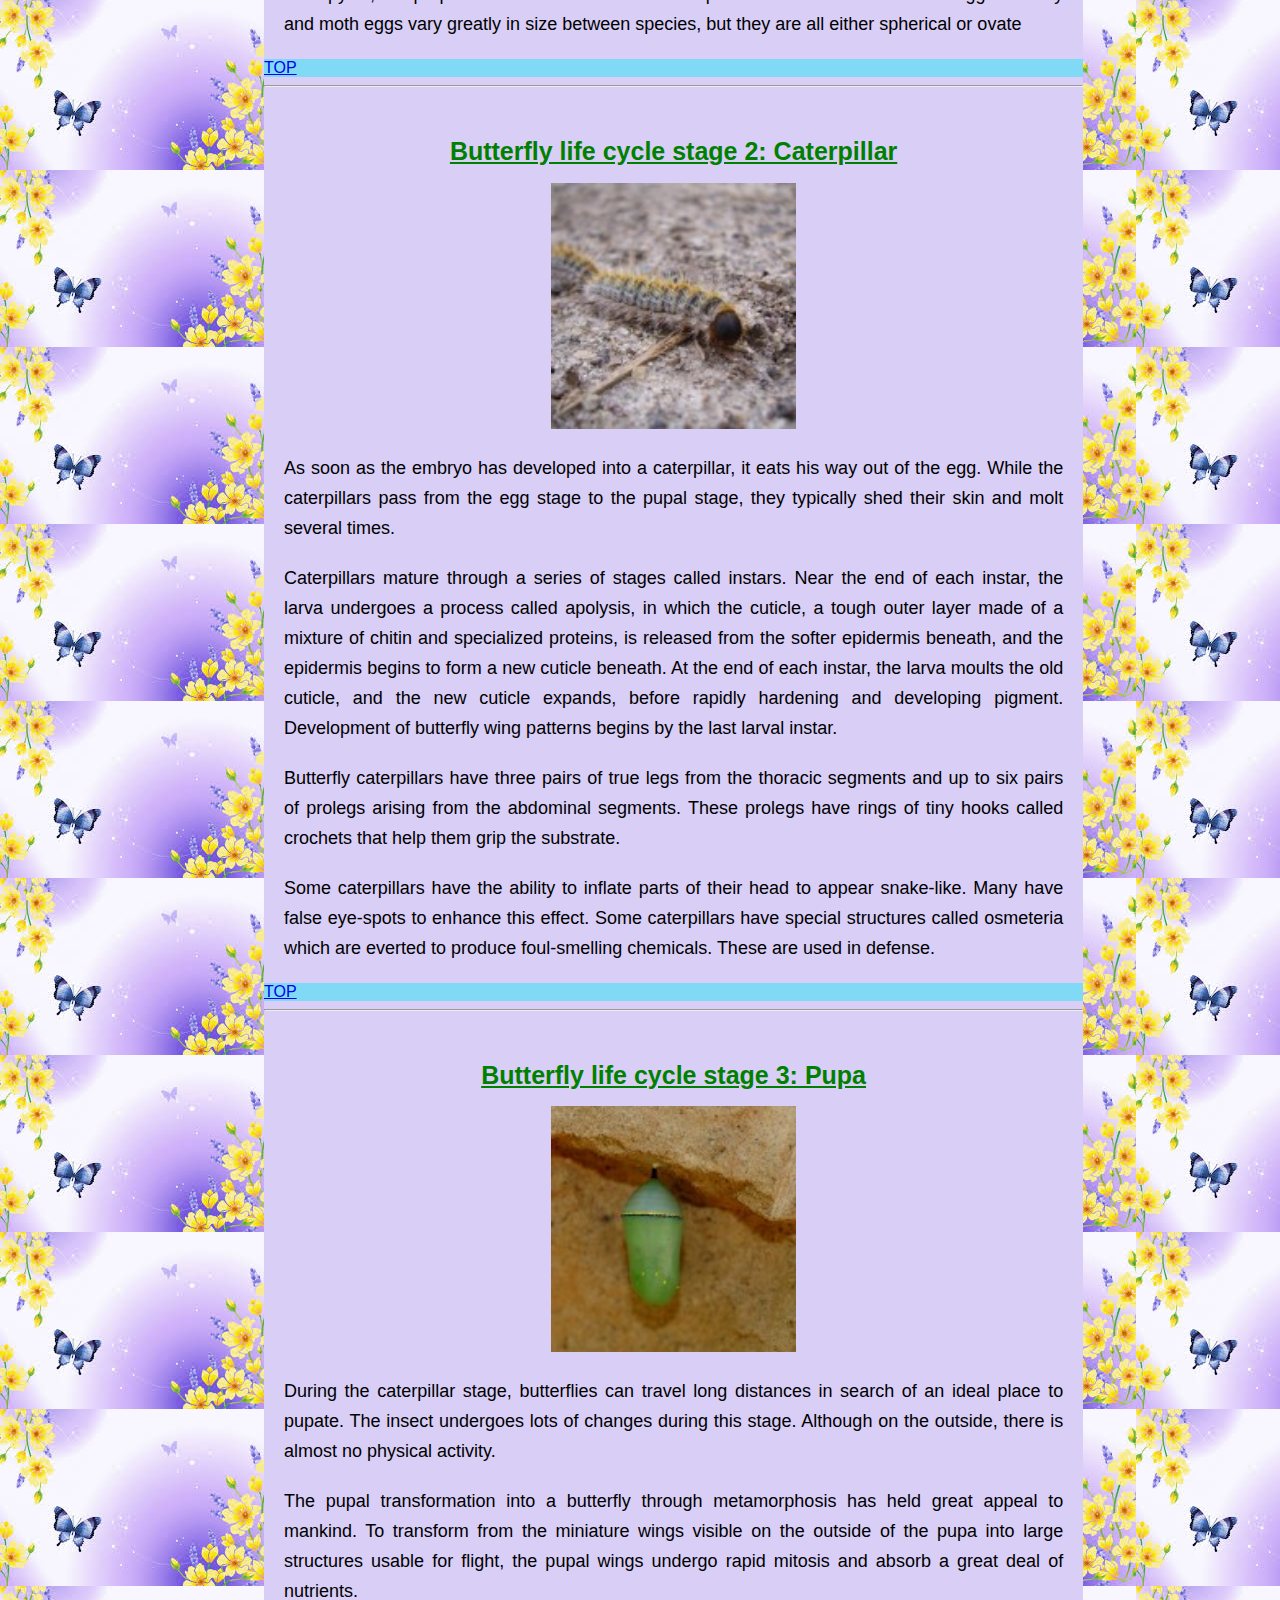
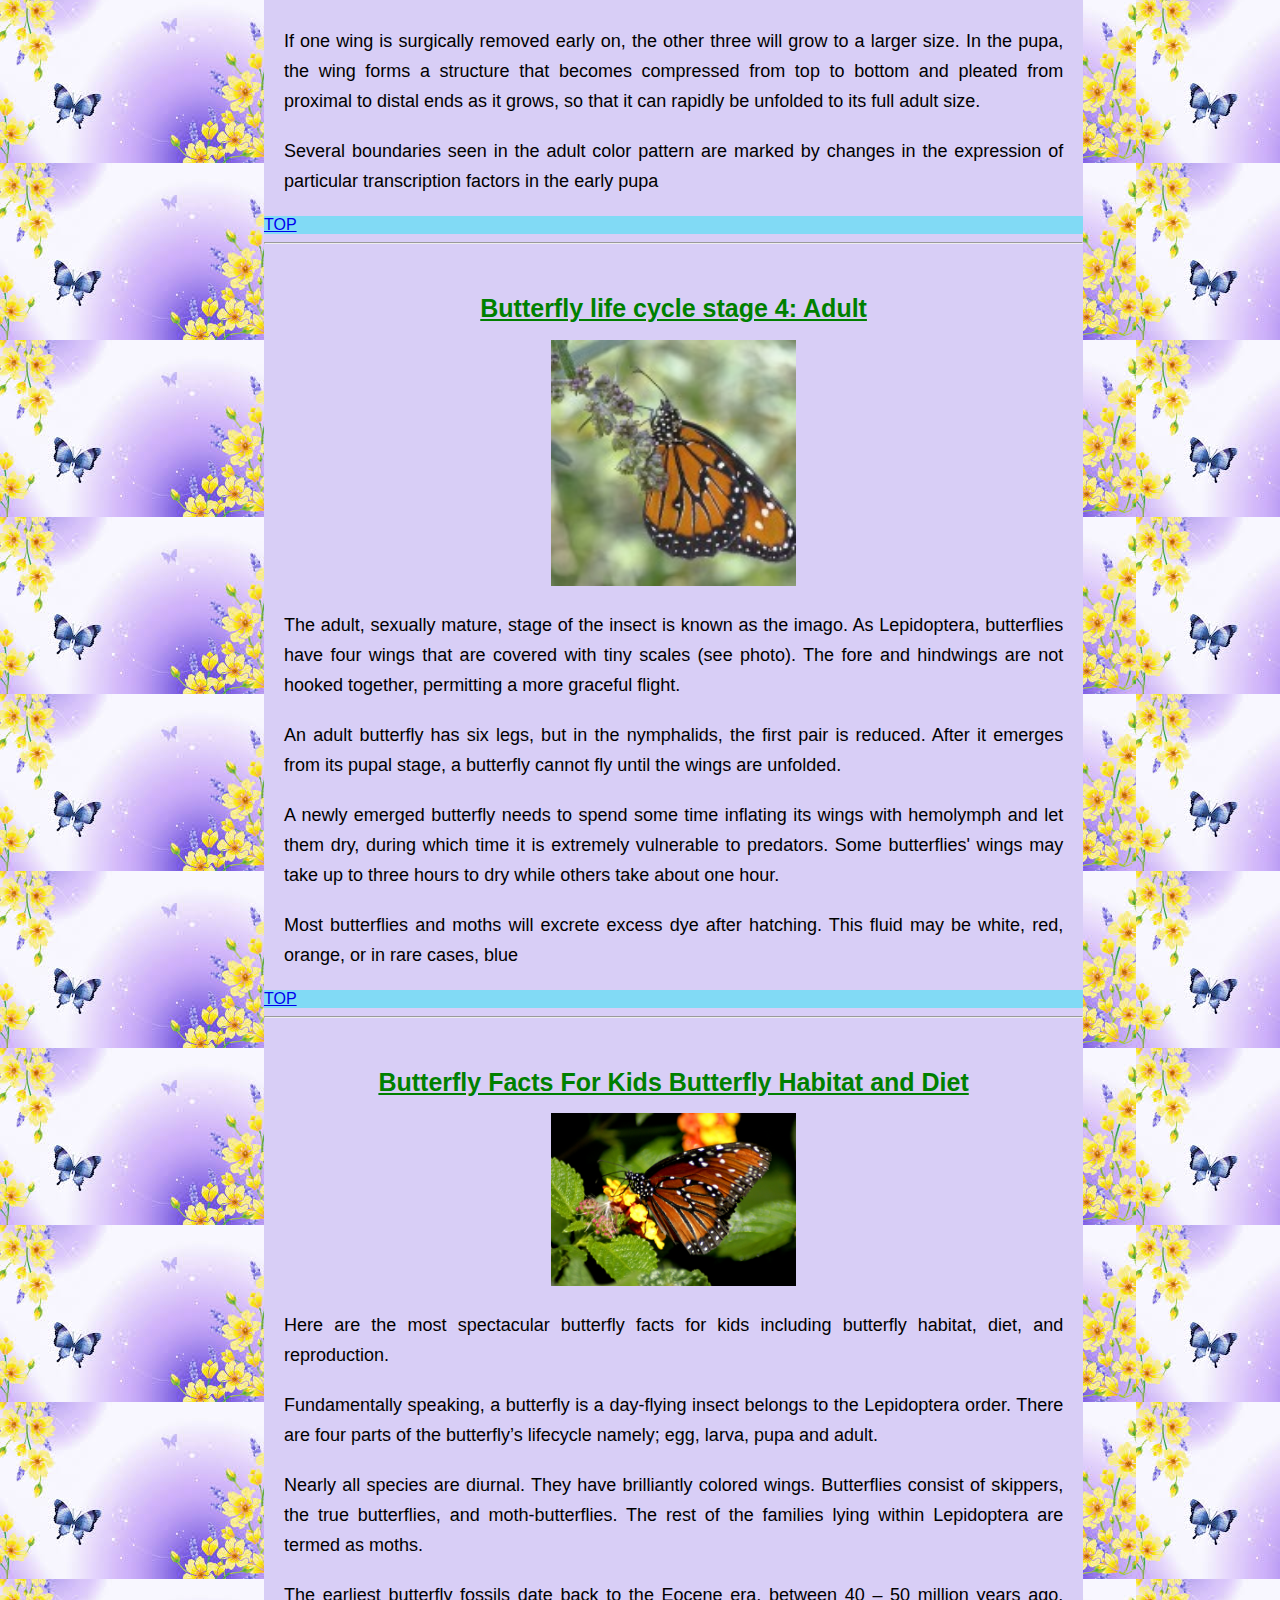
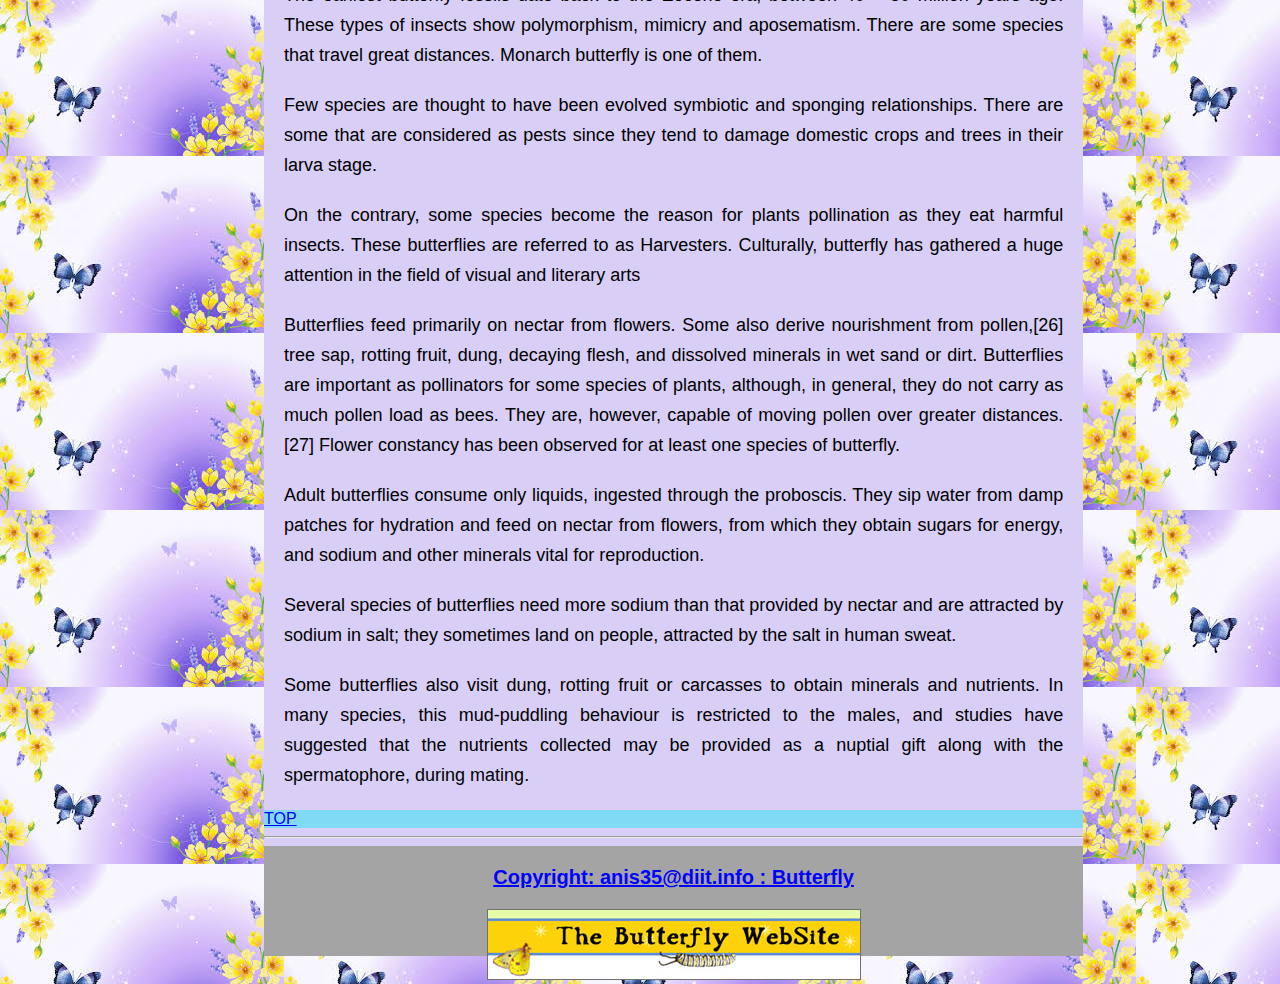
<file: Information.html>
<!DOCTYPE html PUBLIC "-//W3C//DTD XHTML 1.0 Strict//EN"
"http://www.w3.org/TR/xhtml1/DTD/xhtml1-strict.dtd">
<html xmlns="http://www.w3.org/1999/xhtml" lang="en" xml:lang="en" >
	<head>
		<meta http-equiv="Content-Type" content="text/html;charset=UTF-8"/>
		<title>Different Types of Butterflies | Butterfly</title>
			<link rel="stylesheet" href="css/stylesheet.css"  type="text/css"/>
	</head>
	<body>
		<div id="whole">
			<div class="header">
				<div class="logo"><img src="Butterfly Photo/images.png" alt="Logo Image"/></div>
				<div class="logo_text center"><b>Welcome to Butterfly</b></div>
				<div class="logo_search"><input type="text"/><input type="button" value="Search"/></div>
			</div>
			
				<div class="menubar">
					 <div class="menu"> 
						<div class="menuitem"><span class="aw"><a href="index.html">Home</a></span></div>
						<div class="menuitem"><a href="Information.html">Information</a></div>  
						<div class="menuitem"><a href="Endangered Butterflies.html">Endangered Butterflies</a></div>  
						<div class="menuitem"><a href="Butterflies the World.html">Butterflies the World</a></div>  
						<div class="menuitem"><a href="Butterfly Sightings.html">Butterfly Sightings</a></div>   
						<div class="menuitem"><a href="Further Resources.html">Further Resources</a></div>
						<div class="menuitem"><a href="More.html">More</a></div> 
					 </div>
				</div>
				
		<div class="mainbody">	
		
		<h4>Welcome to Information : </h4> 
			<ul class="b">
				<li><a href="#Butterfly_life_cycle_stage_1:_Egg">[Butterfly_life_cycle_stage_1: Egg]</a></li>
				<li><a href="#Butterfly_life_cycle_stage_2:_Caterpillar">[Butterfly_life_cycle_stage_2: Caterpillar]</a></li>
				<li><a href="#Butterfly_life_cycle_stage_3:_Pupa">[Butterfly_life_cycle_stage_3: Pupa]</a></li>
				<li><a href="#Butterfly_life_cycle_stage_4:_Adult">[Butterfly_life_cycle_stage_4: Adult]</a></li>
				<li><a href="#Butterfly_Facts_For_Kids_Butterfly_Habitat_and_Diet">[Butterfly_Facts_For_Kids_Butterfly_Habitat_and_Diet]</a></li>
			</ul><hr/>
	
			<h3>Butterfly life cycle</h3> 
			<p>The butterfly life cycle consists of four different life stages: egg, caterpillar, pupa and adult or imago.<br/>
			The differences between those life stages are incredible! Butterflies in their adult stage can live from a week to nearly a year depending on the species. Many species have long larval life stages while others can remain dormant in their pupal or egg stages and thereby survive winters.<br/>
			Butterflies may have one or more broods per year. The number of generations per year varies from temperate to tropical regions with tropical regions showing a trend towards multivoltinism.</p><hr/>
		
			<div><h1><a name="Butterfly_life_cycle_stage_1:_Egg">
			Butterfly life cycle stage 1: Egg</a></h1></div>
			<div id="center"><img width="30%" height="20%" src="Butterfly Photo/Egg.jpg" alt="Egg" /></div>
			<p>All butterflies are oviparous. Depending on the species, butterflies can lay a few hundred to many thousands eggs. The shapes of the eggs vary widely. The surface of the egg can be smooth or it can have pits and grooves. A female butterfly mostly lays her eggs on leaves or twigs. Depending on the temperature, the embryo develops in 1-3 weeks to a caterpillar. The colour of the egg becomes darker as it matures.</p>
			<p>Butterfly eggs are fixed to a leaf with a special glue which hardens rapidly. As it hardens it contracts, deforming the shape of the egg. This glue is easily seen surrounding the base of every egg forming a meniscus. The nature of the glue is unknown and is a suitable subject for research. The same glue is produced by a pupa to secure the setae of the cremaster. This glue is so hard that the silk pad, to which the setae are glued, cannot be separated.</p>
			<p>Butterfly eggs are protected by a hard-ridged outer layer of shell, called the chorion. This is lined with a thin coating of wax which prevents the egg from drying out before the larva has had time to fully develop. Each egg contains a number of tiny funnel-shaped openings at one end, called micropyles; the purpose of these holes is to allow sperm to enter and fertilize the egg. Butterfly and moth eggs vary greatly in size between species, but they are all either spherical or ovate
			</p>
			<a href="#Top"> TOP </a><hr/>
	
		
			<div><h1><a name="Butterfly_life_cycle_stage_2:_Caterpillar">
			Butterfly life cycle stage 2: Caterpillar</a></h1></div>
			<div id="center1"><img width="30%" height="20%" src="Butterfly Photo/caterpiller.jpg" alt="caterpiller" /></div>
			<p>As soon as the embryo has developed into a caterpillar, it eats his way out of the egg. While the caterpillars pass from the egg stage to the pupal stage, they typically shed their skin and molt several times.</p>
			<p>Caterpillars mature through a series of stages called instars. Near the end of each instar, the larva undergoes a process called apolysis, in which the cuticle, a tough outer layer made of a mixture of chitin and specialized proteins, is released from the softer epidermis beneath, and the epidermis begins to form a new cuticle beneath. At the end of each instar, the larva moults the old cuticle, and the new cuticle expands, before rapidly hardening and developing pigment. Development of butterfly wing patterns begins by the last larval instar.</p>
			<p>Butterfly caterpillars have three pairs of true legs from the thoracic segments and up to six pairs of prolegs arising from the abdominal segments. These prolegs have rings of tiny hooks called crochets that help them grip the substrate.</p>
			<p>Some caterpillars have the ability to inflate parts of their head to appear snake-like. Many have false eye-spots to enhance this effect. Some caterpillars have special structures called osmeteria which are everted to produce foul-smelling chemicals. These are used in defense.
			</p>
			<a href="#Top">TOP</a><hr/>

		
			<div><h1><a name="Butterfly_life_cycle_stage_3:_Pupa">
			Butterfly life cycle stage 3: Pupa</a></h1></div>
			<div id="center2"><img width="30%" height="20%" src="Butterfly Photo/pilla.jpg" alt="pilla" /></div>
			<p>During the caterpillar stage, butterflies can travel long distances in search of an ideal place to pupate. The insect undergoes lots of changes during this stage. Although on the outside, there is almost no physical activity.</p> 
			<p>The pupal transformation into a butterfly through metamorphosis has held great appeal to mankind. To transform from the miniature wings visible on the outside of the pupa into large structures usable for flight, the pupal wings undergo rapid mitosis and absorb a great deal of nutrients.</p>
			<p>If one wing is surgically removed early on, the other three will grow to a larger size. In the pupa, the wing forms a structure that becomes compressed from top to bottom and pleated from proximal to distal ends as it grows, so that it can rapidly be unfolded to its full adult size.</p>
			<p>Several boundaries seen in the adult color pattern are marked by changes in the expression of particular transcription factors in the early pupa
			</p> 
			<a href="#Top"> TOP </a><hr/>

			<div><h1><a name="Butterfly_life_cycle_stage_4:_Adult">
			Butterfly life cycle stage 4: Adult</a></h1></div>
			<div id="st"><img width="30%" height="20%" src="Butterfly Photo/adult.jpg" alt="adult" /></div>
			<p>The adult, sexually mature, stage of the insect is known as the imago. As Lepidoptera, butterflies have four wings that are covered with tiny scales (see photo). The fore and hindwings are not hooked together, permitting a more graceful flight.</p>
			<p>An adult butterfly has six legs, but in the nymphalids, the first pair is reduced. After it emerges from its pupal stage, a butterfly cannot fly until the wings are unfolded.</p>
			<p>A newly emerged butterfly needs to spend some time inflating its wings with hemolymph and let them dry, during which time it is extremely vulnerable to predators. Some butterflies' wings may take up to three hours to dry while others take about one hour.</p>
			<p>Most butterflies and moths will excrete excess dye after hatching. This fluid may be white, red, orange, or in rare cases, blue
			</p>  
			<a href="#Top"> TOP </a><hr/>

			
		<div><h1><a name="Butterfly_Facts_For_Kids_Butterfly_Habitat_and_Diet">Butterfly Facts For Kids Butterfly Habitat and Diet</a></h1></div>
			<div id="pt"><img width="30%" height="20%" src="Butterfly Photo/habit.jpg" alt="habit" /></div>
			<p>Here are the most spectacular butterfly facts for kids including butterfly habitat, diet, and reproduction.</p> 
			<p>Fundamentally speaking, a butterfly is a day-flying insect belongs to the Lepidoptera order. There are four parts of the butterfly’s lifecycle namely; egg, larva, pupa and adult.</p>
			<p>Nearly all species are diurnal. They have brilliantly colored wings. Butterflies consist of skippers, the true butterflies, and moth-butterflies. The rest of the families lying within Lepidoptera are termed as moths.</p> 
			<p>The earliest butterfly fossils date back to the Eocene era, between 40 – 50 million years ago. These types of insects show polymorphism, mimicry and aposematism. There are some species that travel great distances. Monarch butterfly is one of them.</p>
			<p>Few species are thought to have been evolved symbiotic and sponging relationships. There are some that are considered as pests since they tend to damage domestic crops and trees in their larva stage.</p>
			<p>On the contrary, some species become the reason for plants pollination as they eat harmful insects. These butterflies are referred to as Harvesters. Culturally, butterfly has gathered a huge attention in the field of visual and literary arts</p>
			<p>Butterflies feed primarily on nectar from flowers. Some also derive nourishment from pollen,[26] tree sap, rotting fruit, dung, decaying flesh, and dissolved minerals in wet sand or dirt. Butterflies are important as pollinators for some species of plants, although, in general, they do not carry as much pollen load as bees. They are, however, capable of moving pollen over greater distances.[27] Flower constancy has been observed for at least one species of butterfly.</p>

			<p>Adult butterflies consume only liquids, ingested through the proboscis. They sip water from damp patches for hydration and feed on nectar from flowers, from which they obtain sugars for energy, and sodium and other minerals vital for reproduction.</p>
			<p>Several species of butterflies need more sodium than that provided by nectar and are attracted by sodium in salt; they sometimes land on people, attracted by the salt in human sweat. </p>
			<p>Some butterflies also visit dung, rotting fruit or carcasses to obtain minerals and nutrients. In many species, this mud-puddling behaviour is restricted to the males, and studies have suggested that the nutrients collected may be provided as a nuptial gift along with the spermatophore, during mating.
			</p> 
			<a href="#Top">TOP</a><hr/>
		
		</div>	
		
	
			<div class="footer"><h3>Copyright:&nbsp;anis35@diit.info : Butterfly</h3><img src="Butterfly Photo/icon-butterfly-website.jpg" alt="icon-butterfly-website"/></div>
		</div>
	</body>
</html>
</file>
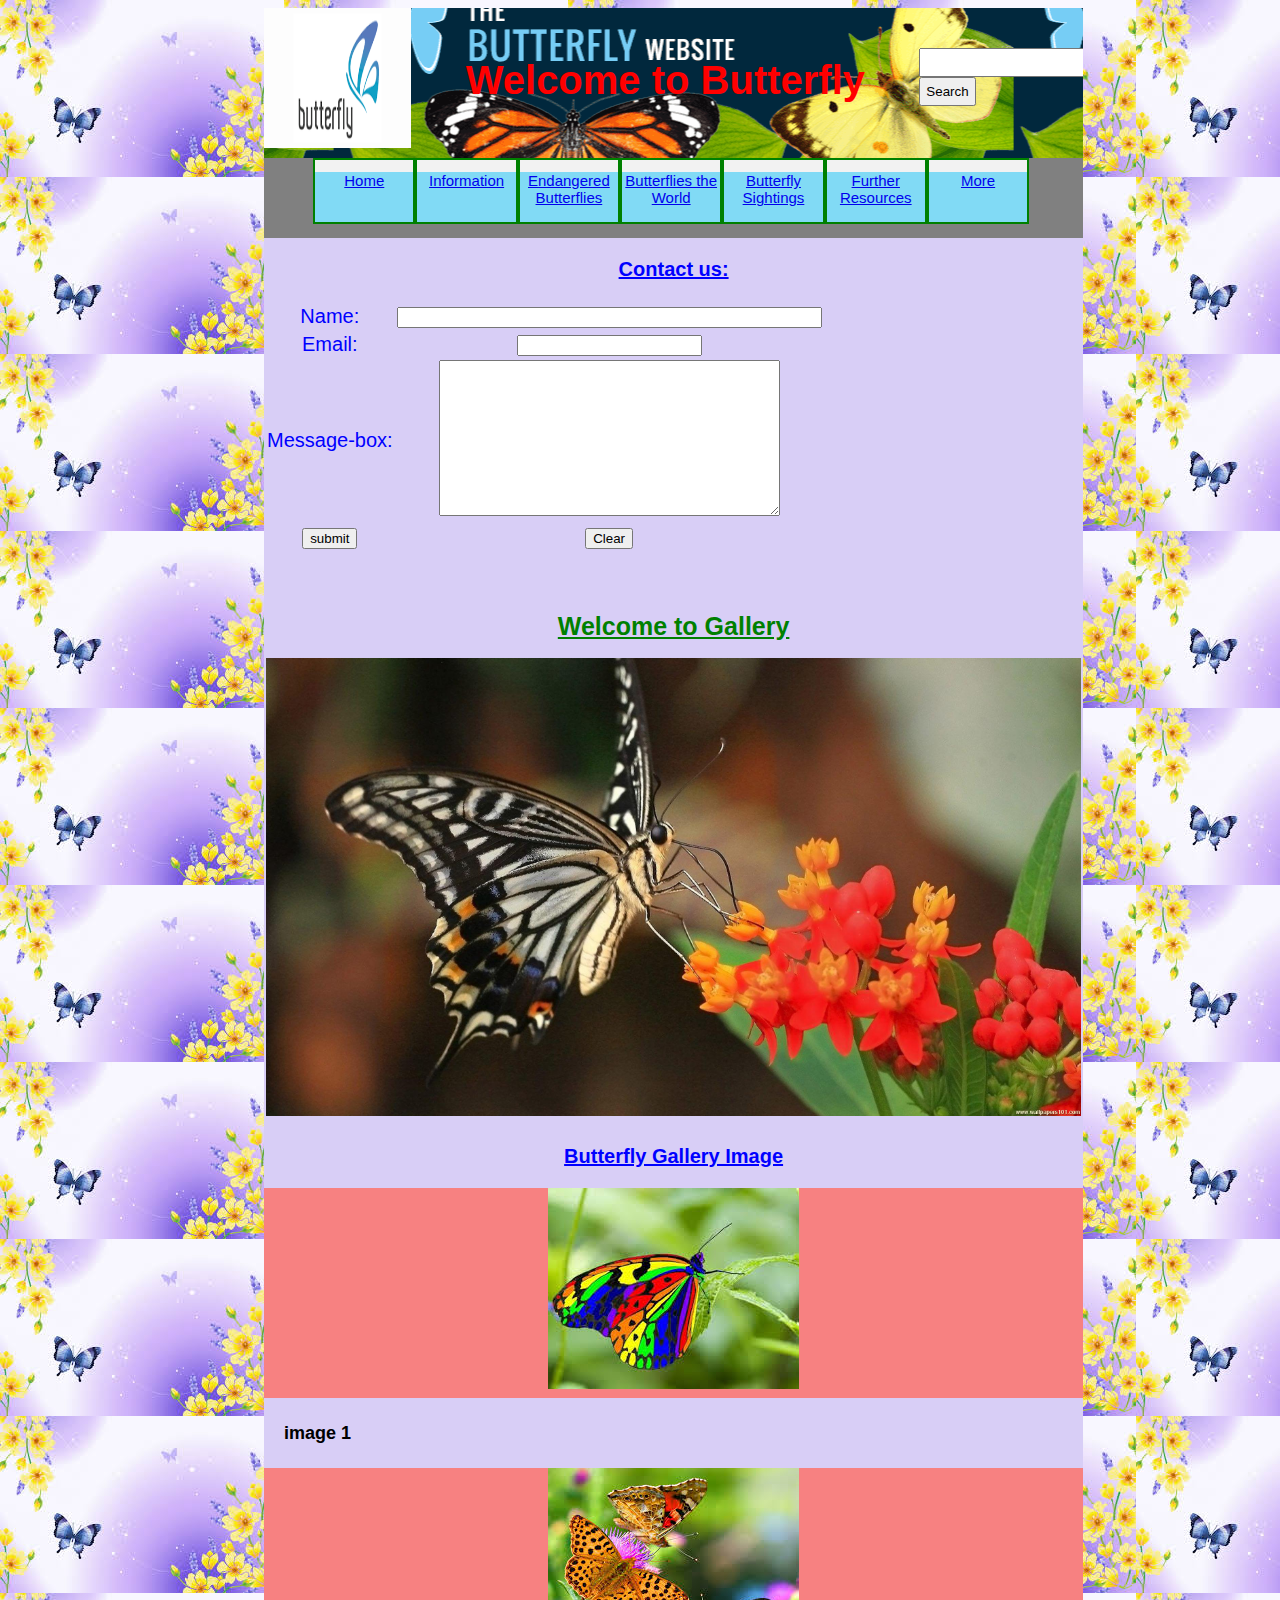
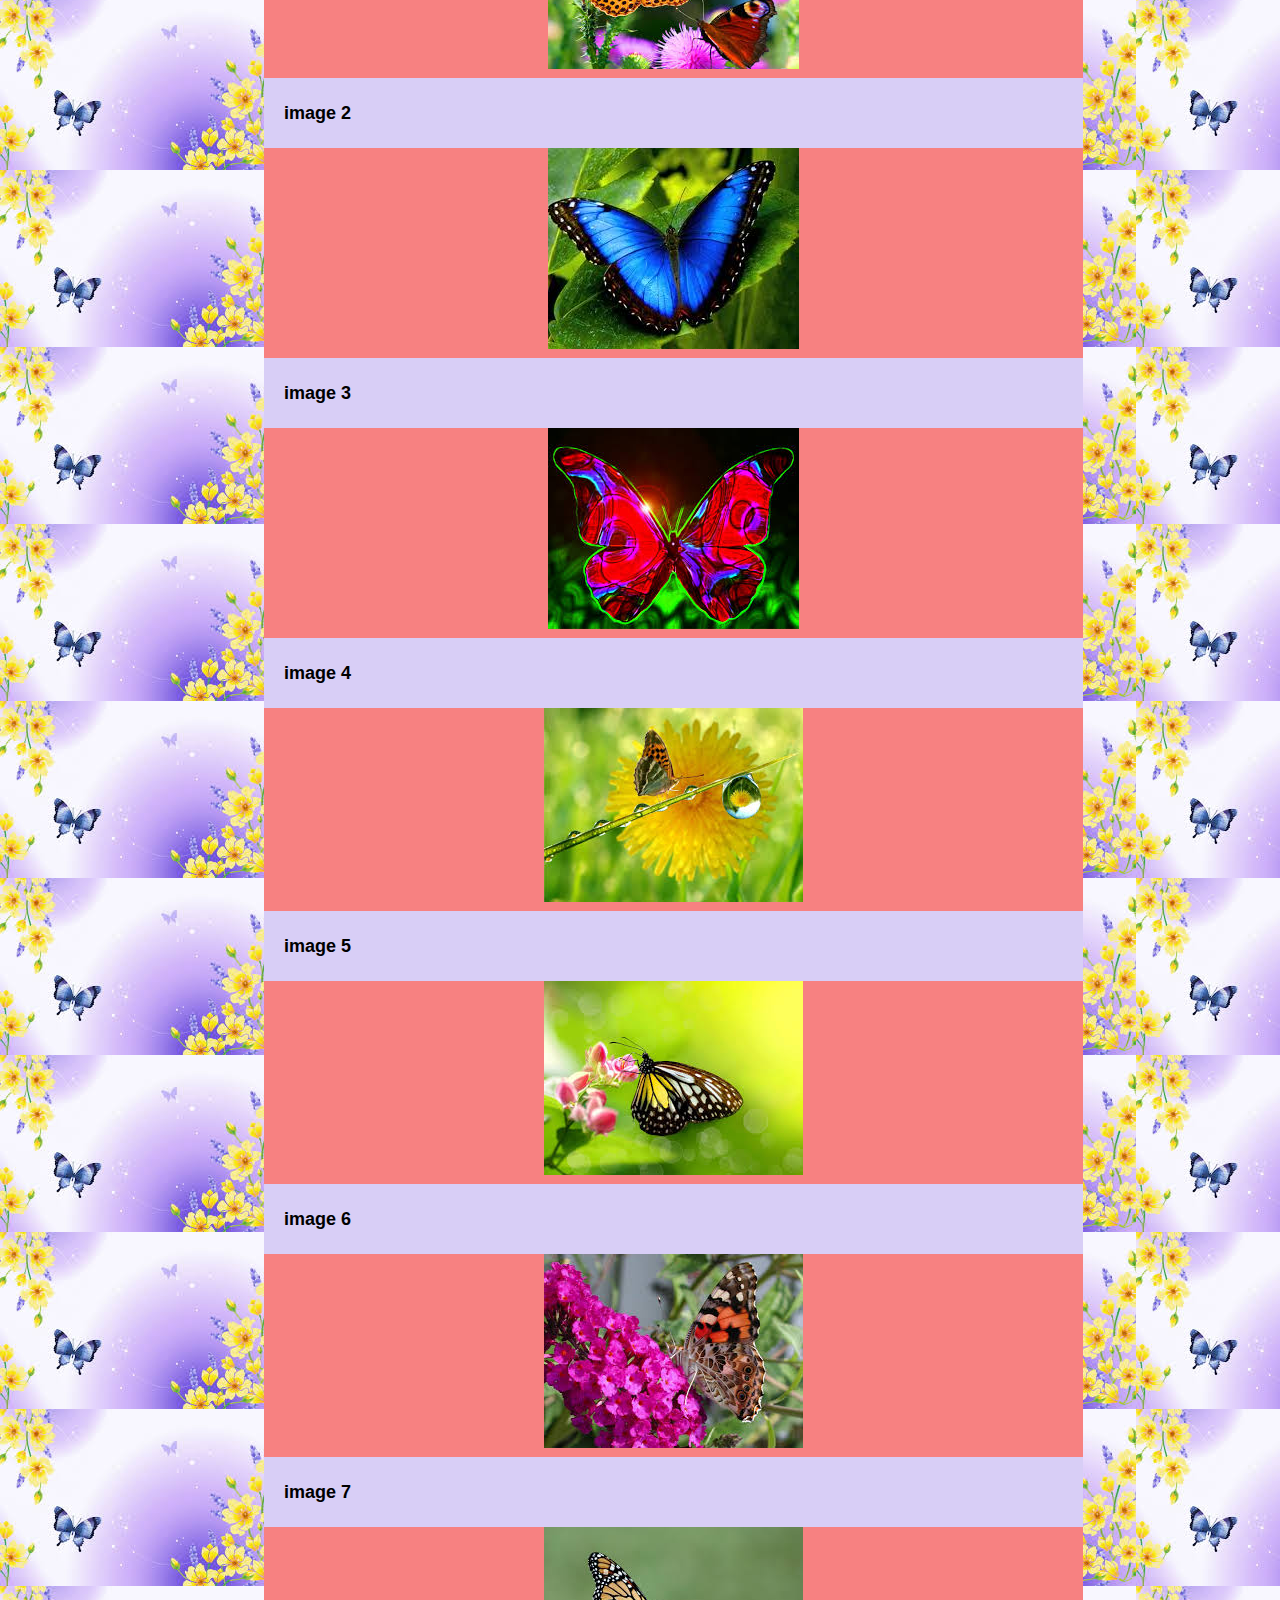
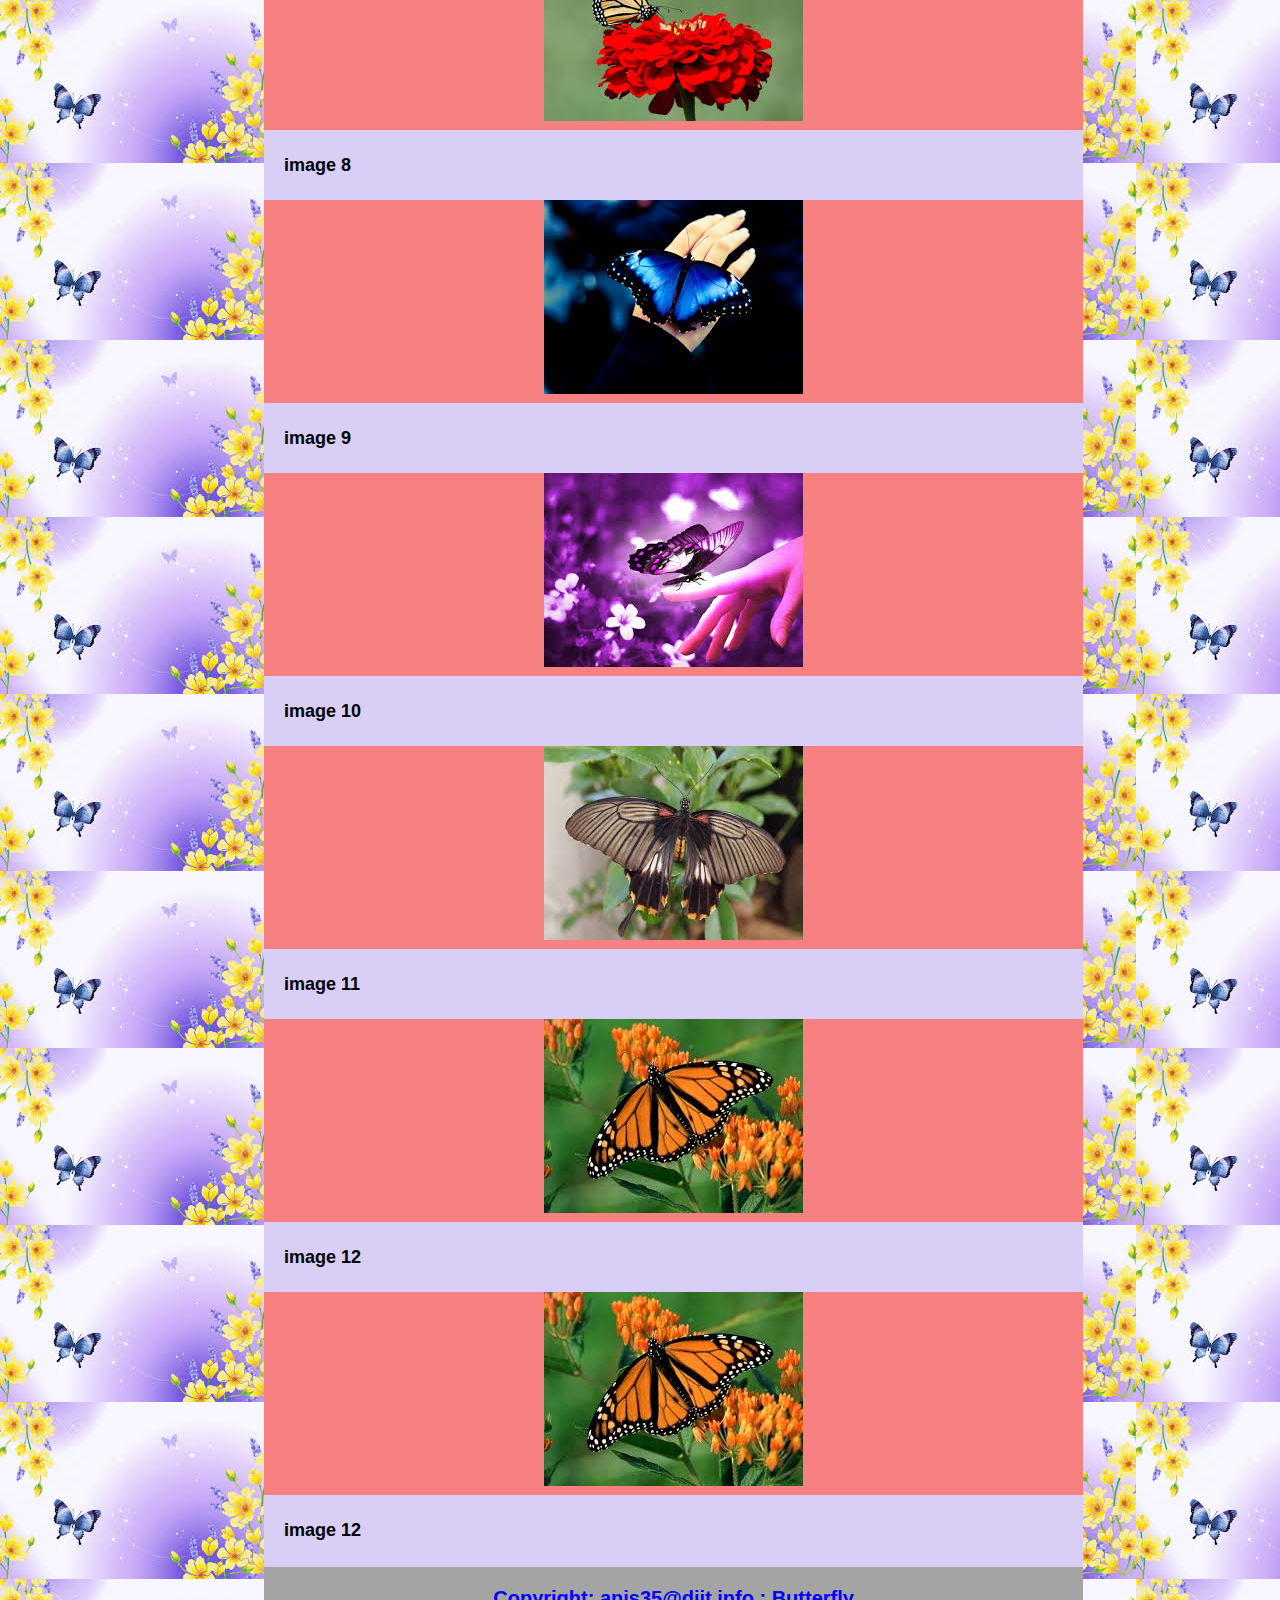
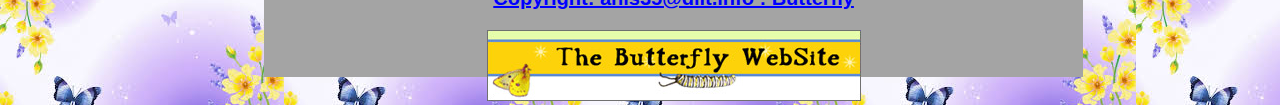
<file: More.html>
<!DOCTYPE html PUBLIC "-//W3C//DTD XHTML 1.0 Strict//EN"
"http://www.w3.org/TR/xhtml1/DTD/xhtml1-strict.dtd">
<html xmlns="http://www.w3.org/1999/xhtml" lang="en" xml:lang="en" >
	<head>
		<meta http-equiv="Content-Type" content="text/html;charset=UTF-8"/>
		<title>Different Types of Butterflies | Butterfly</title>
			<link rel="stylesheet" href="css/stylesheet.css"  type="text/css"/>
	</head>
	<body>
		<div id="whole">
			<div class="header">
				<div class="logo"><img src="Butterfly Photo/images.png" alt="Logo Image"/></div>
				<div class="logo_text center"><b>Welcome to Butterfly</b></div>
				<div class="logo_search"><input type="text"/><input type="button" value="Search"/></div>
			</div>
			
				<div class="menubar">
					 <div class="menu"> 
						<div class="menuitem"><span class="aw"><a href="index.html">Home</a></span></div>
						<div class="menuitem"><a href="Information.html">Information</a></div>  
						<div class="menuitem"><a href="Endangered Butterflies.html">Endangered Butterflies</a></div>  
						<div class="menuitem"><a href="Butterflies the World.html">Butterflies the World</a></div>  
						<div class="menuitem"><a href="Butterfly Sightings.html">Butterfly Sightings</a></div>   
						<div class="menuitem"><a href="Further Resources.html">Further Resources</a></div>
						<div class="menuitem"><a href="More.html">More</a></div> 
					 </div>
				</div>
				
			<div class="mainbody">
			
				<h3>Contact us:</h3>
			<table>
				<tr>
					<td><label for="uname">Name:</label></td>
					<td><input type="text" id="uname" name="uname" size="50" maxlength="10"/></td>
				</tr>
				<tr>
					<td><label for="email">Email:</label></td>
					<td><input type="text" id="email" name="email"/></td>
				</tr>
				<tr>
					<td><label for="message-box" style="vertical-align:top">Message-box:</label></td>
					<td><textarea name="Comment" id="message-box" cols="40" rows="10"> </textarea></td>
				</tr>
				<tr>
					<td><input type="submit" value="submit"/></td>
					<td><input type="reset" value="Clear"/>	</td>
				</tr>
				
			</table>
			
			<h5>
			
			<div class="ins">
			
			
			<h1>Welcome to Gallery</h1>
			<div><img width="815px" src="Butterfly Photo/butterfly072_ommhv_2400x1350.jpg" alt="101-doris-longwing-l"/></div>
				
				
						<h3>Butterfly Gallery Image</h3>					
						<a href=""><img src="Butterfly Photo/images(1).jpg" alt="image"/></a><p><span>image 1</span></p>
						<a href=""><img src="Butterfly Photo/images (2).jpg" alt="image"/></a><p><span>image 2</span></p>
						<a href=""><img src="Butterfly Photo/images (3).jpg" alt="image"/></a><p><span>image 3</span></p>
						<a href=""><img src="Butterfly Photo/images (4).jpg" alt="image"/></a><p><span>image 4</span></p>
						<a href=""><img src="Butterfly Photo/images (6).jpg" alt="image"/></a><p><span>image 5</span></p>
						<a href=""><img src="Butterfly Photo/images (7).jpg" alt="image"/></a><p><span>image 6</span></p>
						<a href=""><img src="Butterfly Photo/images (8).jpg" alt="image"/></a><p><span>image 7</span></p>
						<a href=""><img src="Butterfly Photo/images (10).jpg" alt="image"/></a><p><span>image 8</span></p>	
						<a href=""><img src="Butterfly Photo/images (11).jpg" alt="image"/></a><p><span>image 9</span></p>
						<a href=""><img src="Butterfly Photo/images (12).jpg" alt="image"/></a><p><span>image 10</span></p>
						<a href=""><img src="Butterfly Photo/download (1).jpg" alt="image"/></a><p><span>image 11</span></p>
						<a href=""><img src="Butterfly Photo/download (2).jpg" alt="image"/></a><p><span>image 12</span></p>
						<a href=""><img src="Butterfly Photo/download (2).jpg" alt="image"/></a><p><span>image 12</span></p>		 
			
			</div>
			</h5>
			</div>
			
			<div class="footer"><h3>Copyright:&nbsp;anis35@diit.info : Butterfly</h3><img src="Butterfly Photo/icon-butterfly-website.jpg" alt="icon-butterfly-website"/></div>
		</div>
	</body>
</html>
</file>
<file: css/stylesheet.css>
body {
	  background-image: url(download.jpg);
	  width: 1024px;
	  height: 768px;
	  font-family: arial;
	}

	#whole {
	  width: 100%;
	}

	.header {
	  width: 80%;
	  height: 150px;
	  overflow: hidden;
	  clear: both;
	  background-position: center;
	  background-image: url(logo2015.gif);
	  float: left;
	  margin-left: 25%;
	  margin-right: 50%;
	}

	.logo {
	  width: 18%;
	  float: left;
	}

	.logo img {
	  width: 100%;
	  height: 140px;
	  float: left;
	}

	.logo_text {
	  width: 62%;
	  height: 100%;
	  float: left;
	  margin-top: 50px;
	  font-family: Arial, Gadget;
	  font-size: 40px;
	  color: red;
	  text-align: center;
	}

	.logo_search {
	  width: 12%;
	  float: left;
	  margin-top: 40px;
	}

	.logo_search input {
	  padding: 5px;
	  float: left;
	}

	.menubar {
	  width: 80%;
	  height: 80px;
	  background-color: gray;
	  margin-left: 25%;
	  float: left;
	}

	.menu {
	  margin-left: 6%;
	  padding: 0px;
	  width: 100%;
	  height: 80px;
	  float: left;
	}

	.menuitem {
	  text-align: center;
	  border: solid 2px Green;
	  width: 12%;
	  height: 50px;
	  font-size: 15px;
	  background-color: #F2F2F2;
	  padding-top: 1.5%;
	  padding-left:0px;
	  margin: 0px auto;
	  float: left;
	}

	.mainbody {
	  width: 80%;
	  height: 100%;
	  background-color:#D8CEF6;
	  float: left;
	  margin-left: 25%;
	}

	.footer {
	  width: 80%;
	  height: 110px;
	  background-color: #A4A4A4;
	  background-position: center;
	  text-align: center;
	  float: left;
	  margin-left: 25%;
	}

	.aw {
	  width: 80%;
	  height: 80%;
	}

	a:link {
	  display: block;
	  background-color: #81DAF5;
	  height: 100%;
	}

	a:visited {
	  display: block;
	  background-color: #F78181;
	  width: 100%;
	  height: 100%;
	}

	a:hover {
	  display: block;
	  background-color: #8181F7;
	  color: #B40431;
	  text-decoration: none;
	  width: 100%;
	  height: 100%;
	}

	a:active {
	  display: block;
	  background-color:#97AAB2;
	  height: 100%;
	}

	h1 {
	  color: green;
	  text-align: center;
	  margin-top: 50px;
	  font-size: 25px;
	  text-decoration: underline;
	}

	h2 {
	  font-family: arial;
	  color:black;
	  text-align: justify;
	  margin: 20px;
	  font-size: 17px;
	  line-height: 30px;
	}

	h3 {
	  font-family: arial, Castellar;
	  font-size: 20px;
	  color: #0000FF;
	  text-align: center;
	  text-decoration: underline;
	}

	h4 {
	  color: green;
	  font-size: 25px;
	  margin-left: 65px;
	  text-decoration: underline;
	}

	h5 {
	  text-align: center;
	}

	#img table {
	  text-align: center;
	  height: 1000px;
	  width: 100%;
	  font-size: 30px;
	}

	#st {
	  text-align: center;
	}

	#pt {
	  text-align: center;
	}

	#search {
	  text-align: center;
	  margin-top: 80px;
	  color: green;
	}

	#search ol {
	  text-align: center;
	  margin-top: 80px;
	  margin-right: 30px;
	}

	#search ol li {
	  text-align: center;
	  margin-top: 40px;
	  color: red;
	  margin-right: 180px;
	  margin-left: 180px;
	  font-size: 25px;
	}

	p {
	  color:black;
	  font-size: 18px;
	  font-family: arial;
	  margin: 20px;
	  text-align: justify;
	  line-height: 30px;
	}

	.b {
	  list-style-type: arial;
	  color: cyan;
	  font-size: 15px;
	  margin: 1px;
	}

	#species {
	  border: 2px;
	  width: 650px;
	  height: 700px;
	  border-color: red;
	  margin-left: 100px;
	  background-position: center;
	  background-color: lightblue;
	}

	table td {
	  text-align: center;
	  color: blue;
	  font-size: 20px;
	}

	ul li {
	  font-size: 20px;
	  color: #00FFFF;
	  margin-right: 140px;
	  margin-left: 140px;
	  border: dotted;
	  border-color: black;
	}

	#center {
	  text-align: center;
	}

	#center1 {
	  text-align: center;
	}

	#center2 {
	  text-align: center;
	}

	.ins {
	  margin-top: 60px;
	  font-size: 40px;
	  color: red;
	}

	td, em {
	  color: green;
	  font-size: 16px;
	  text-align: justify;
	}
</file>
